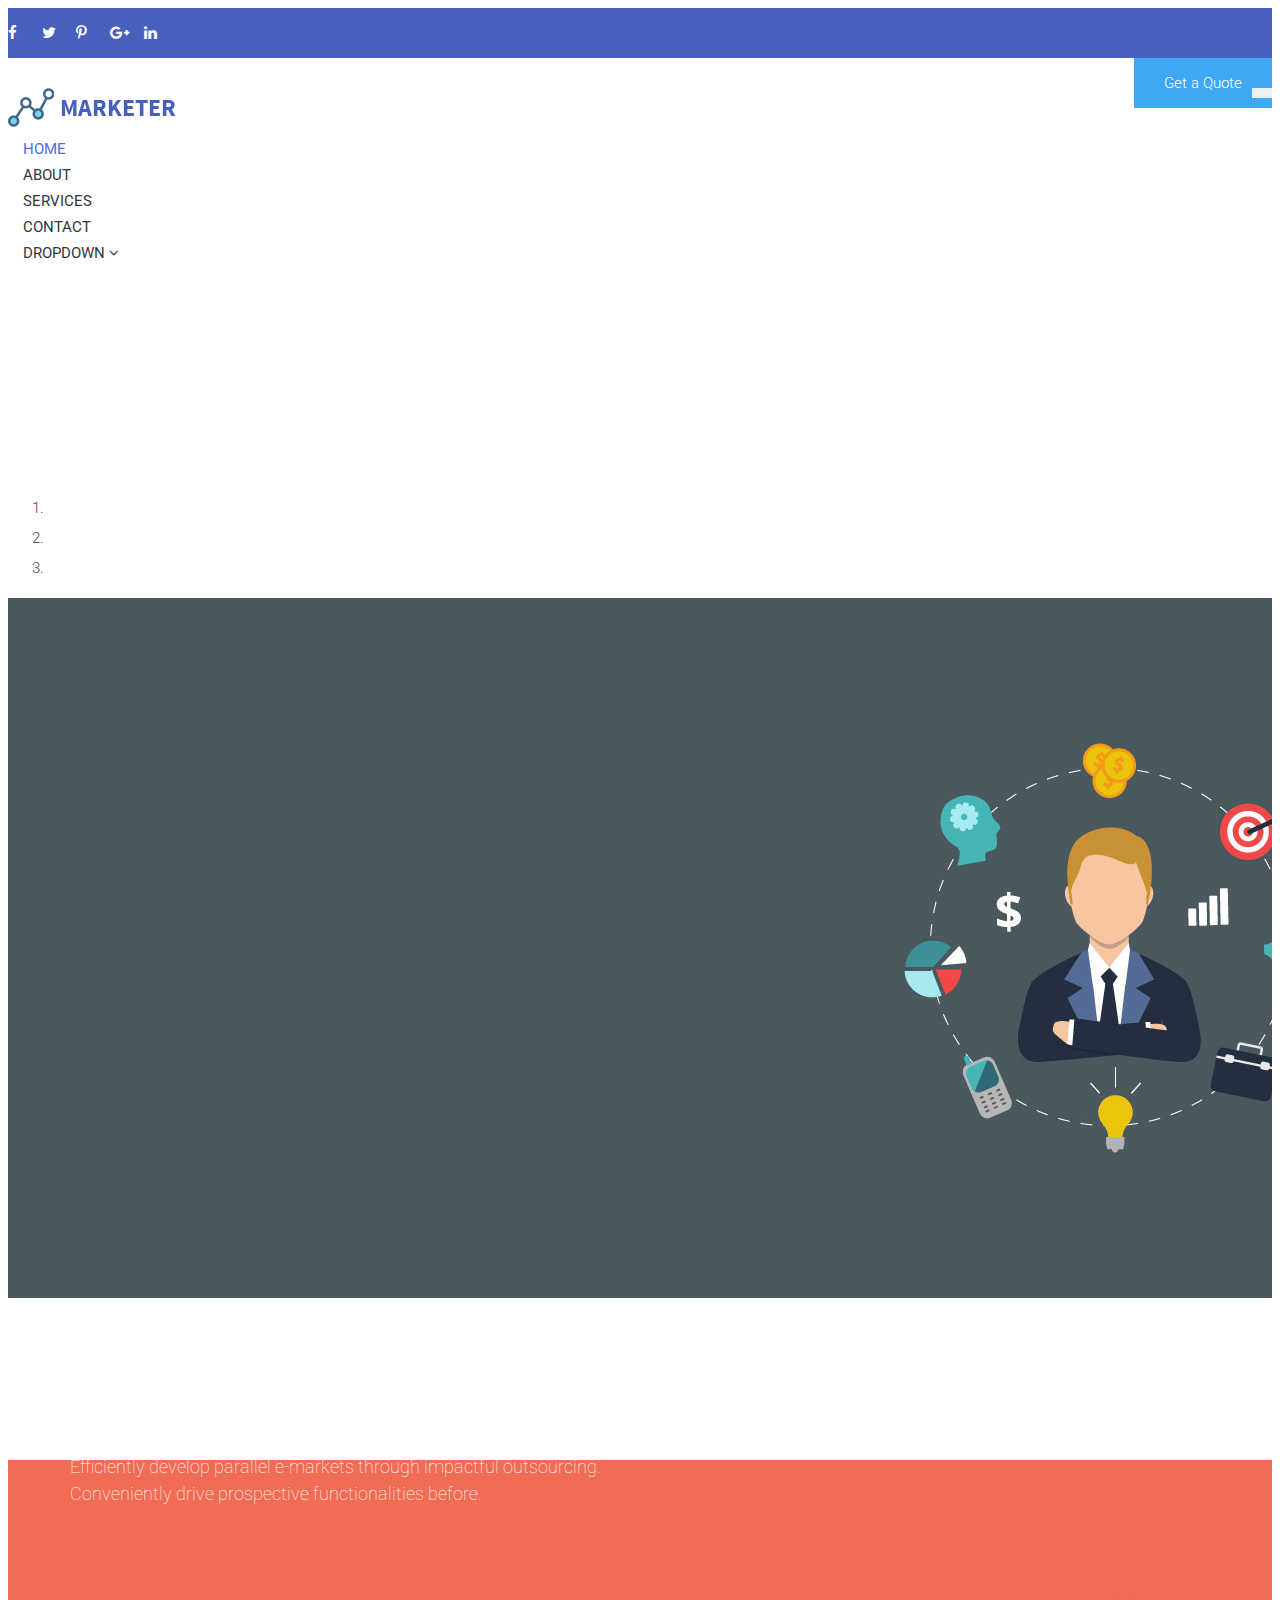
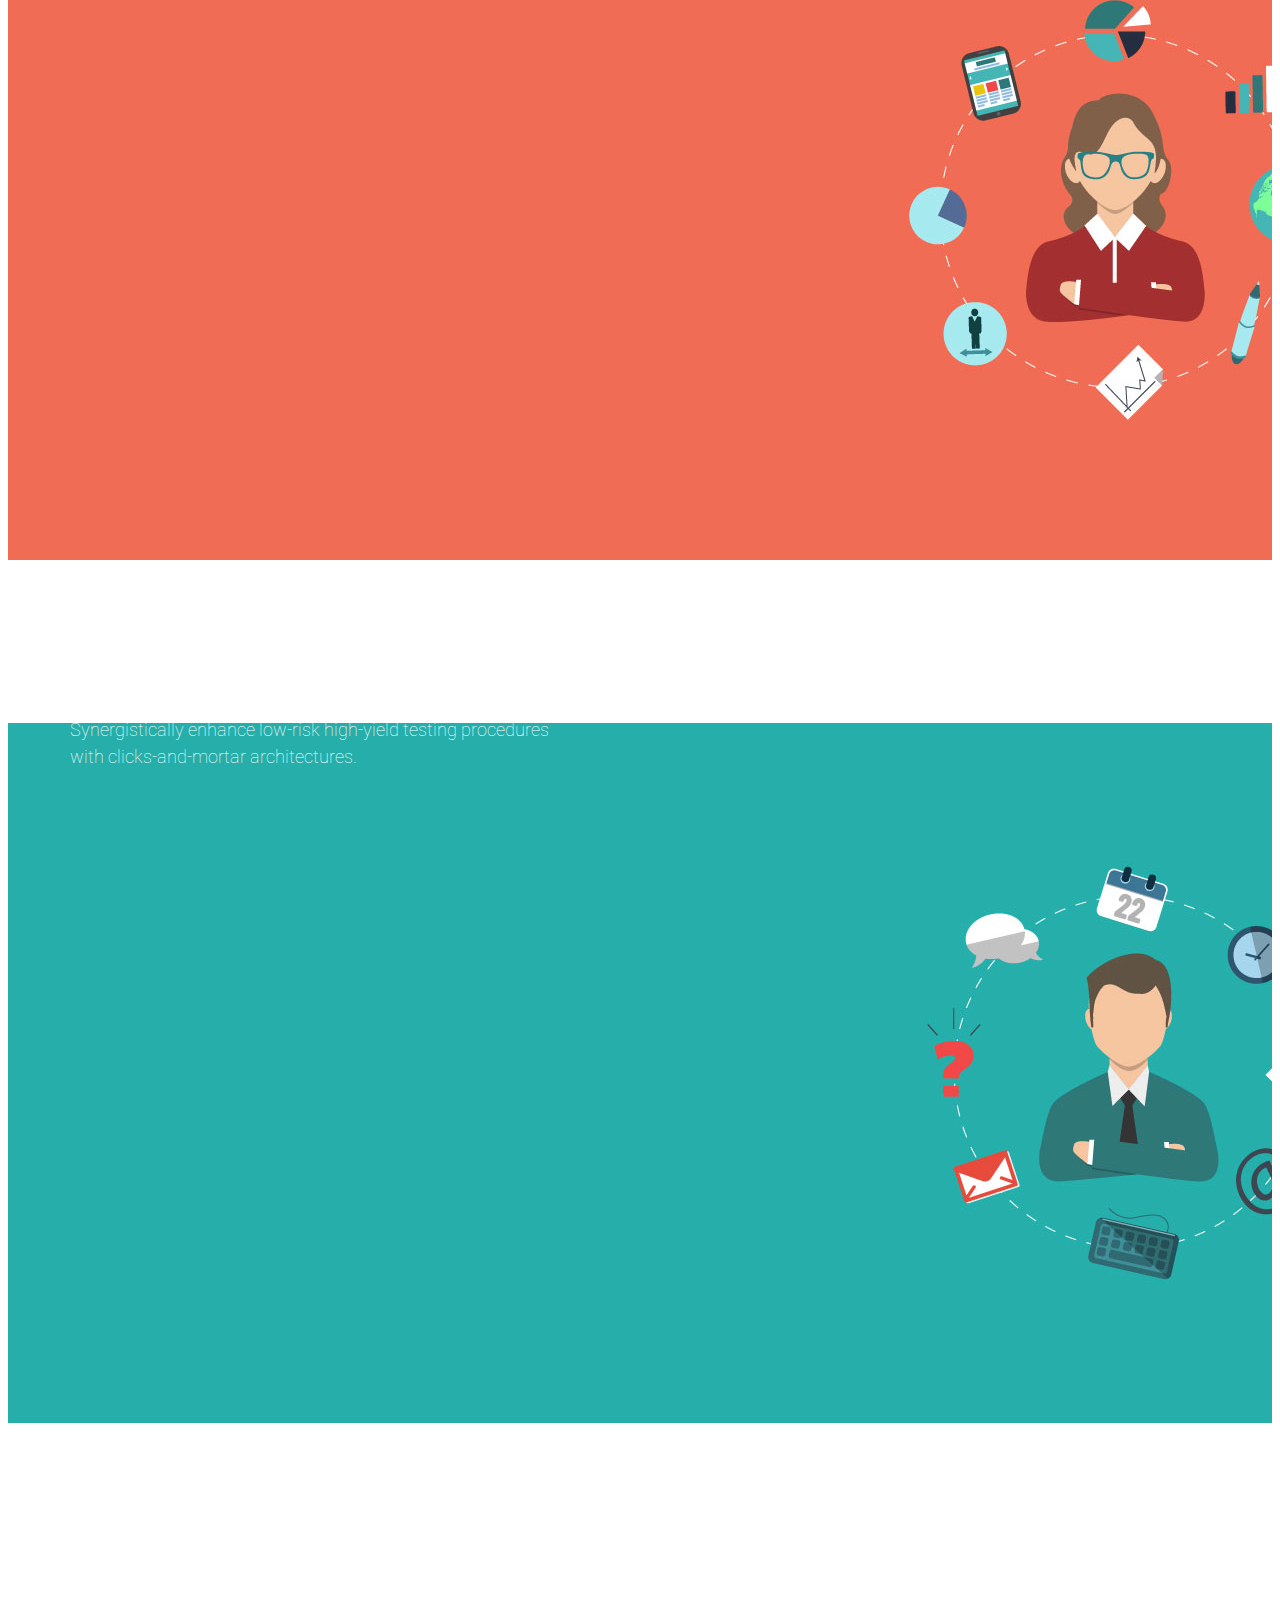
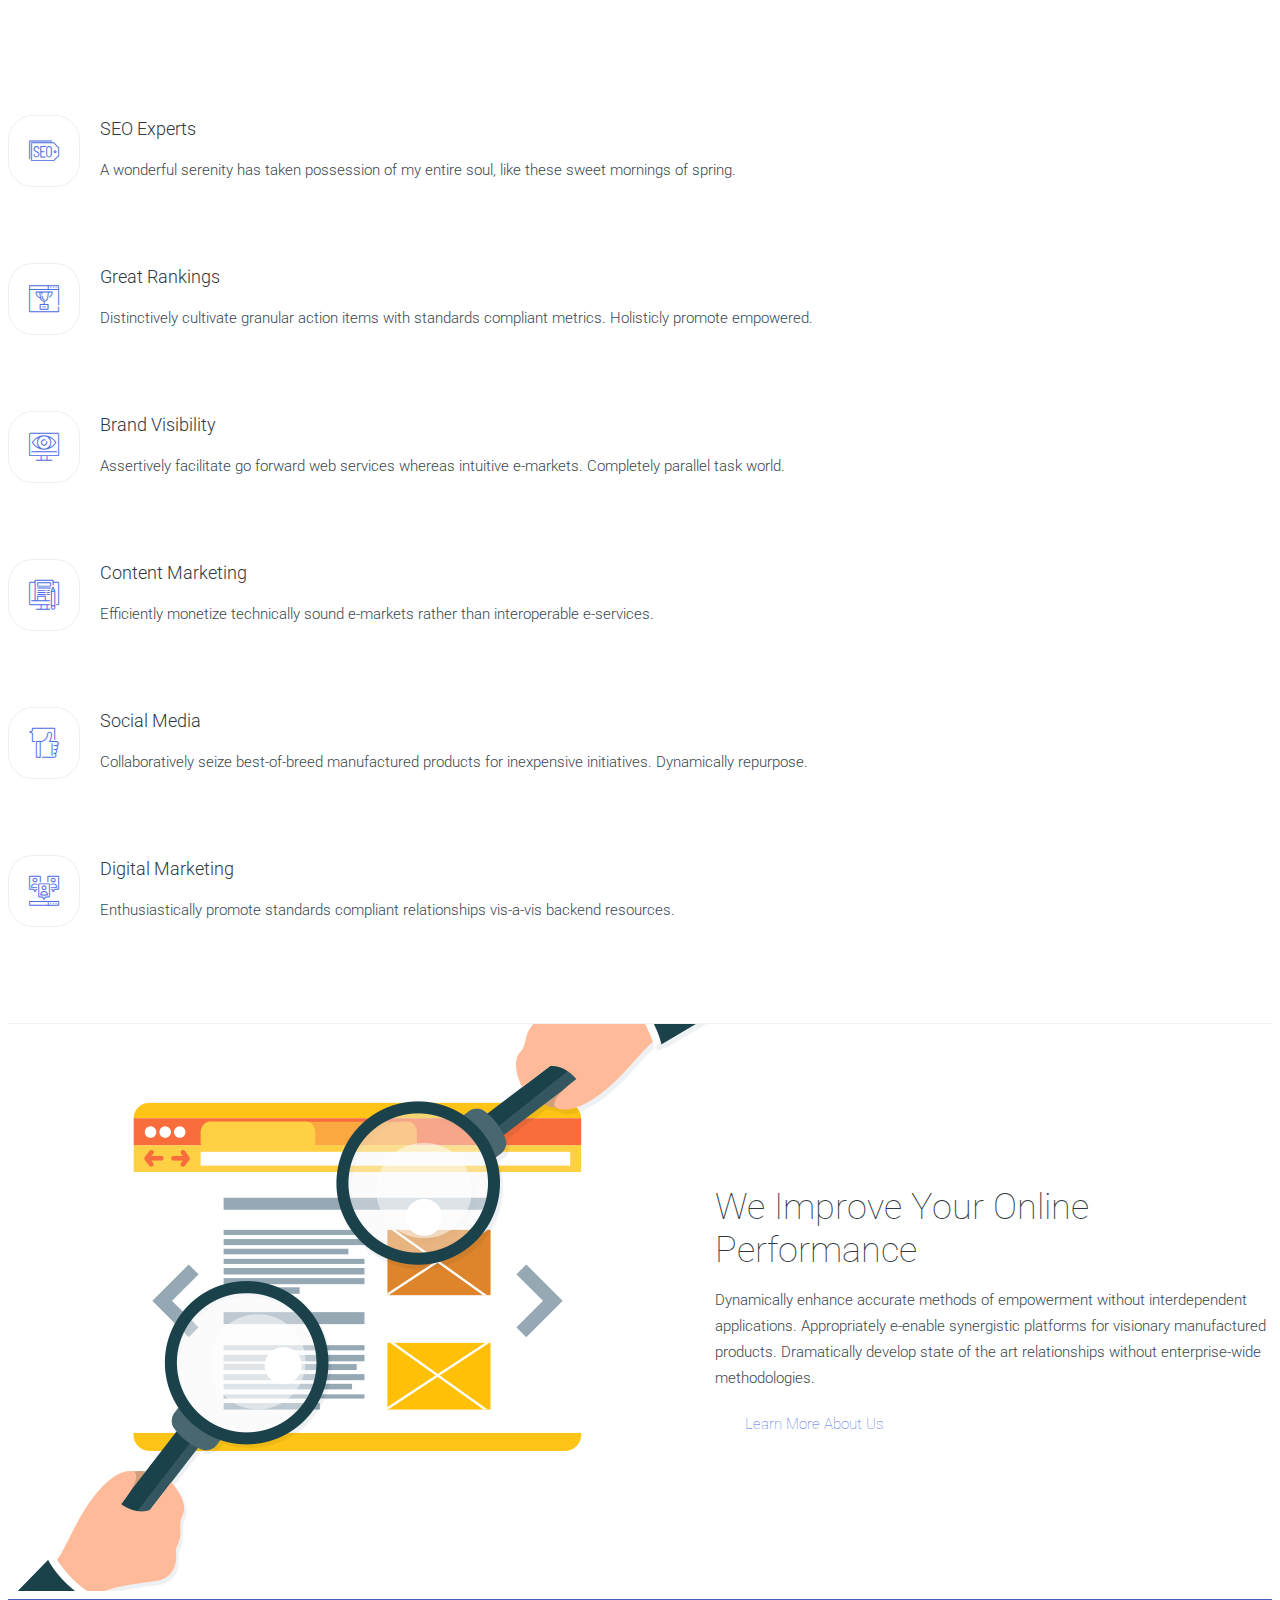
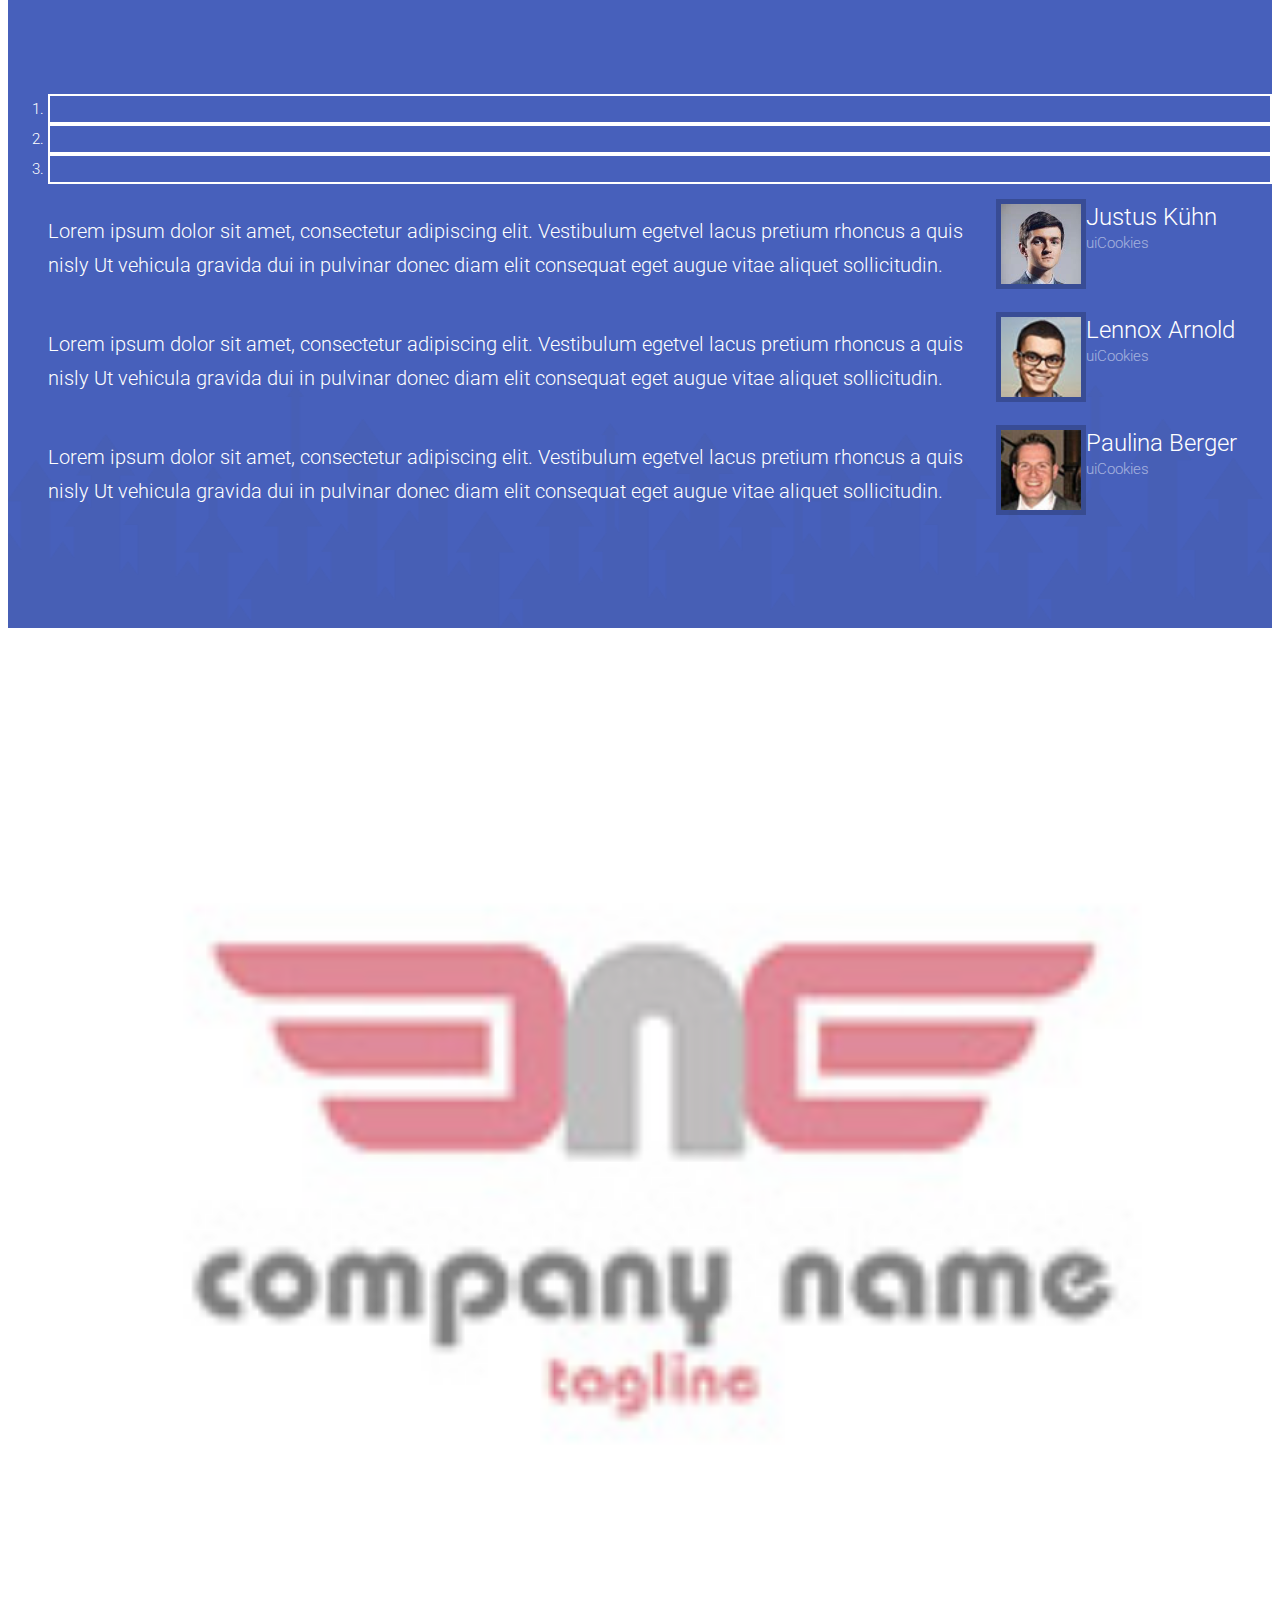
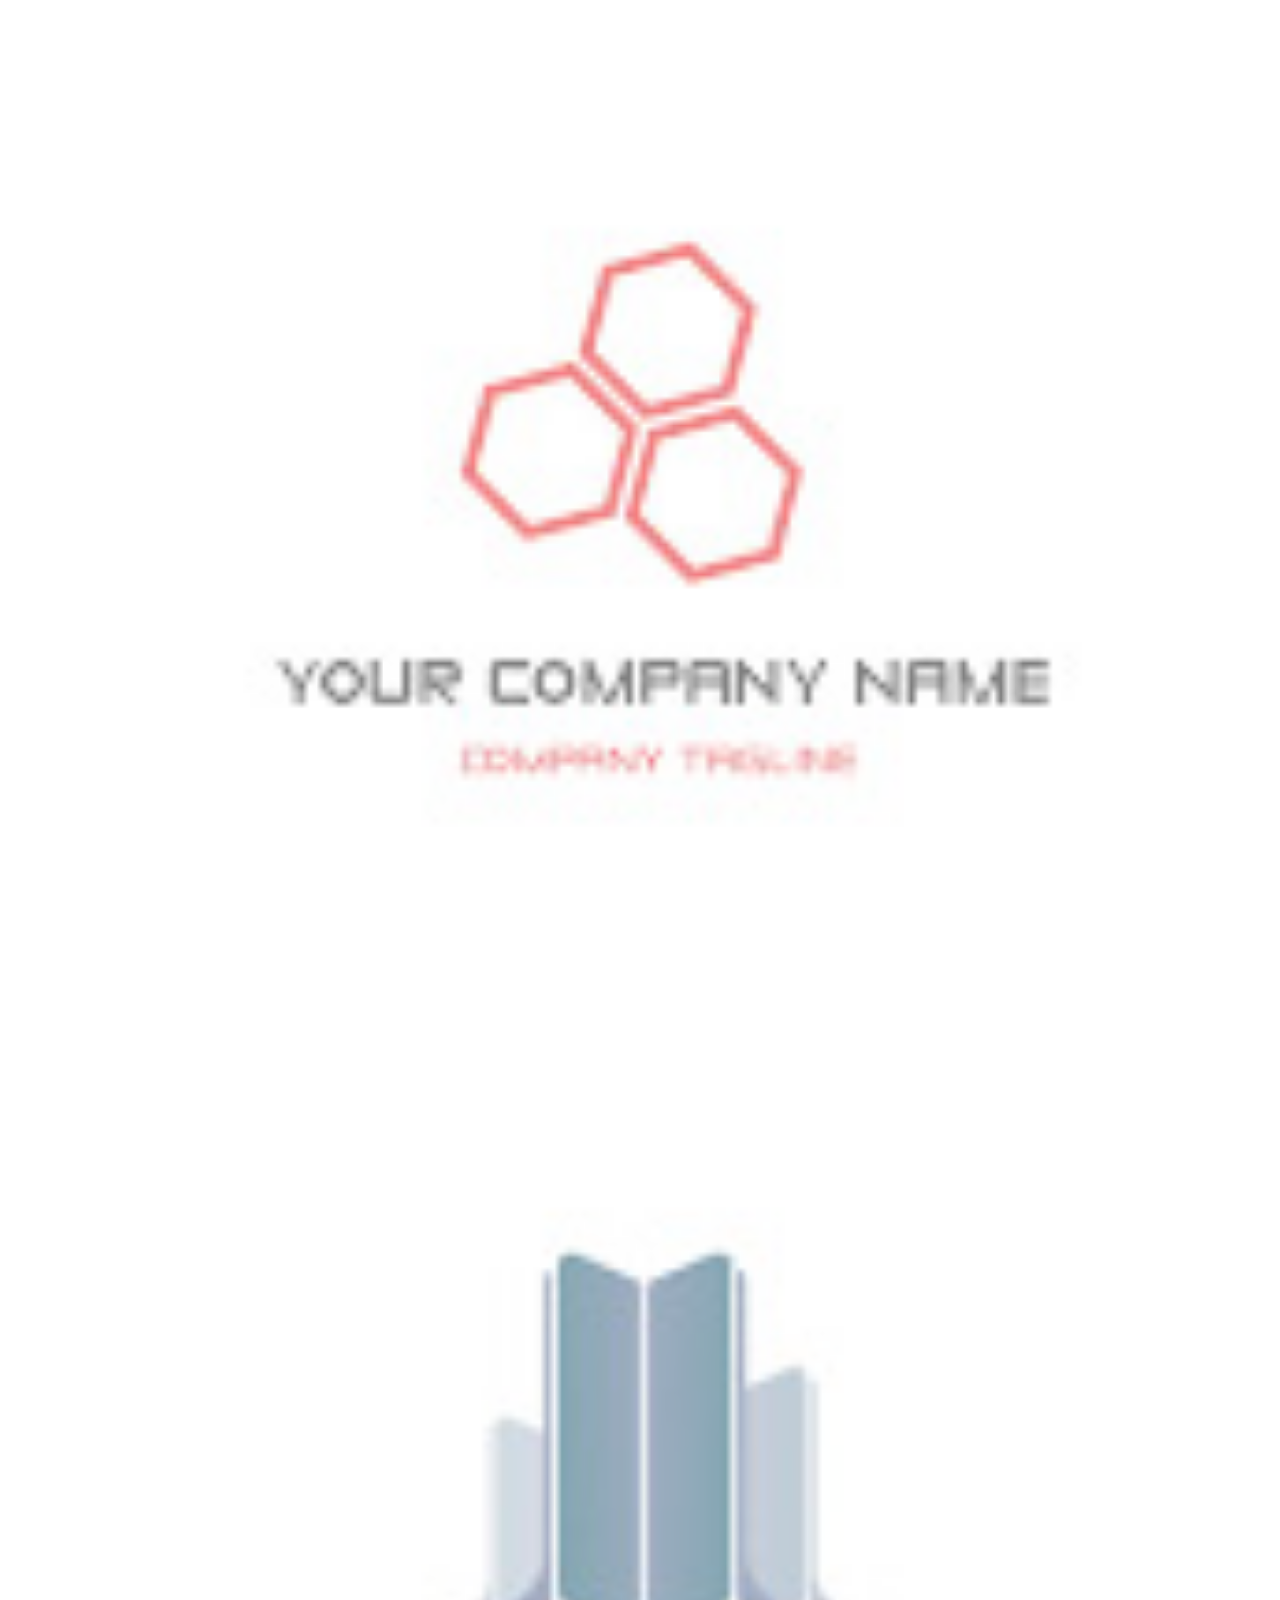
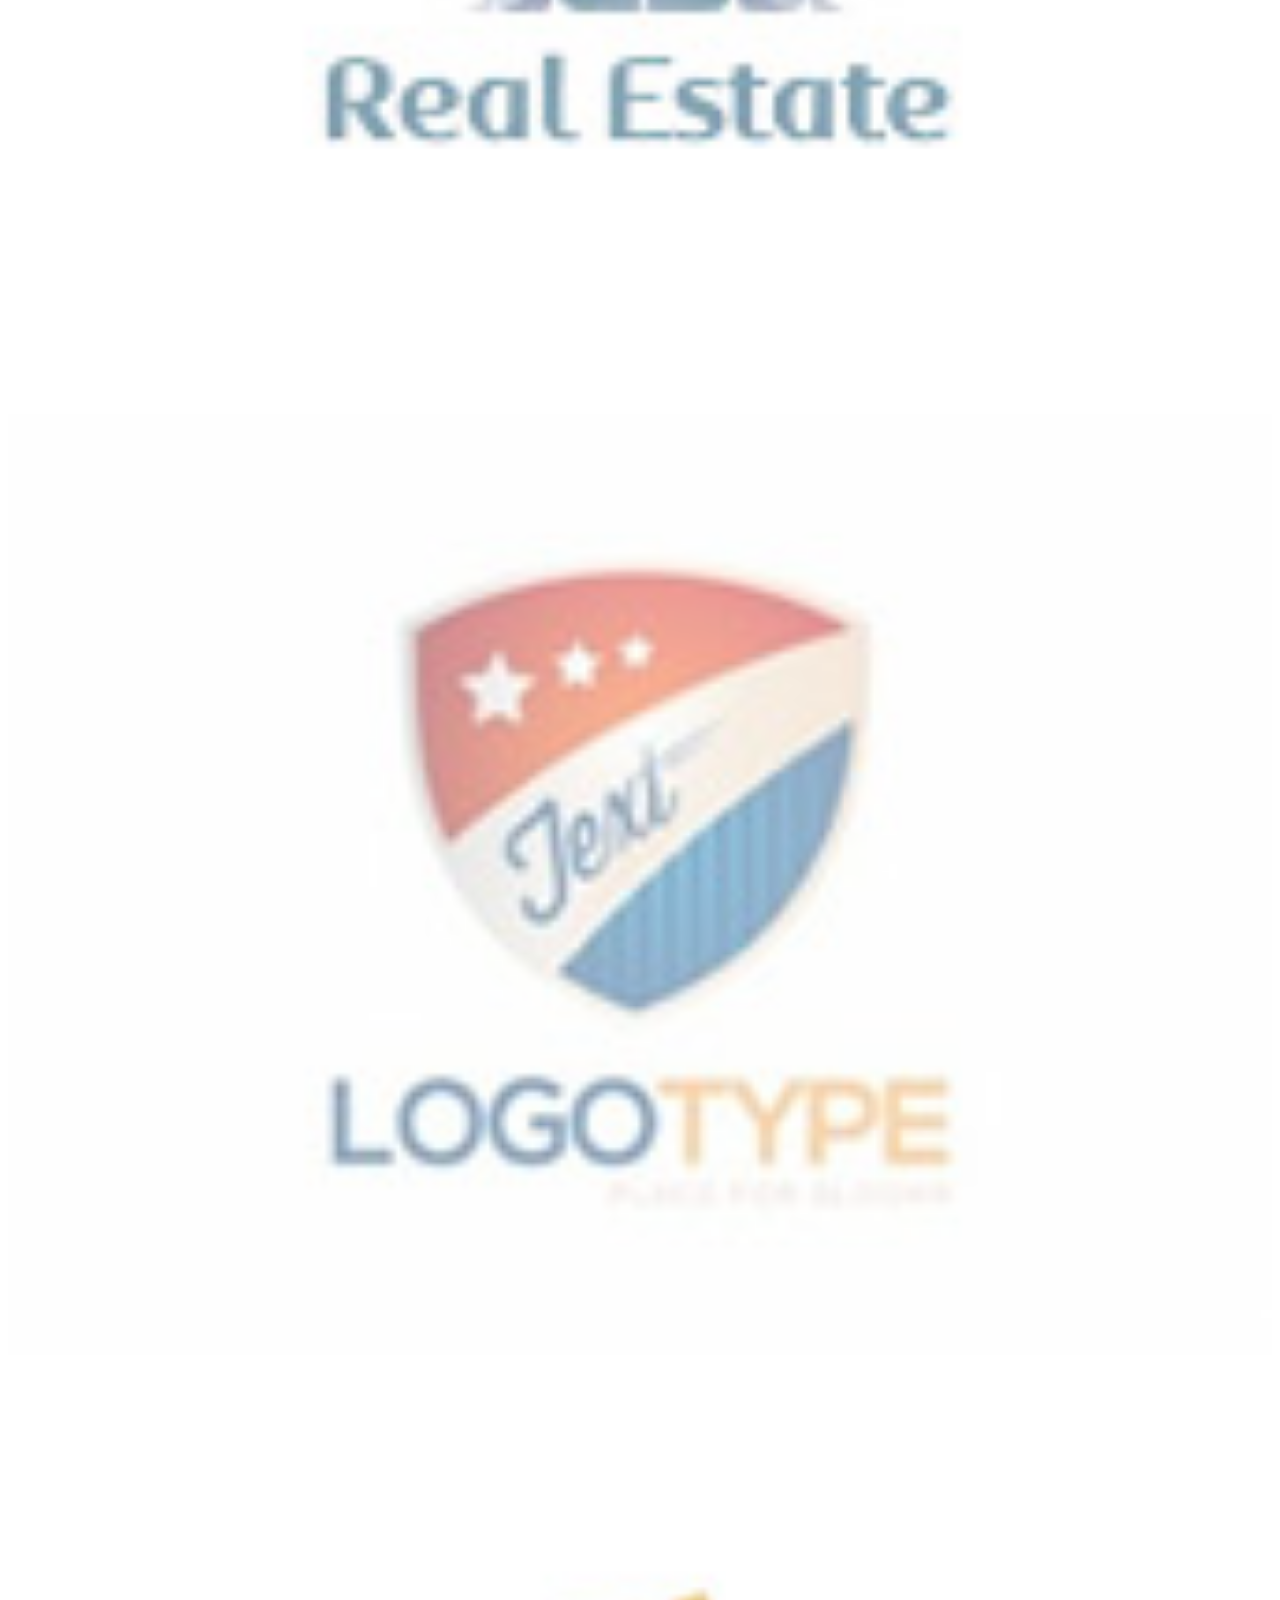
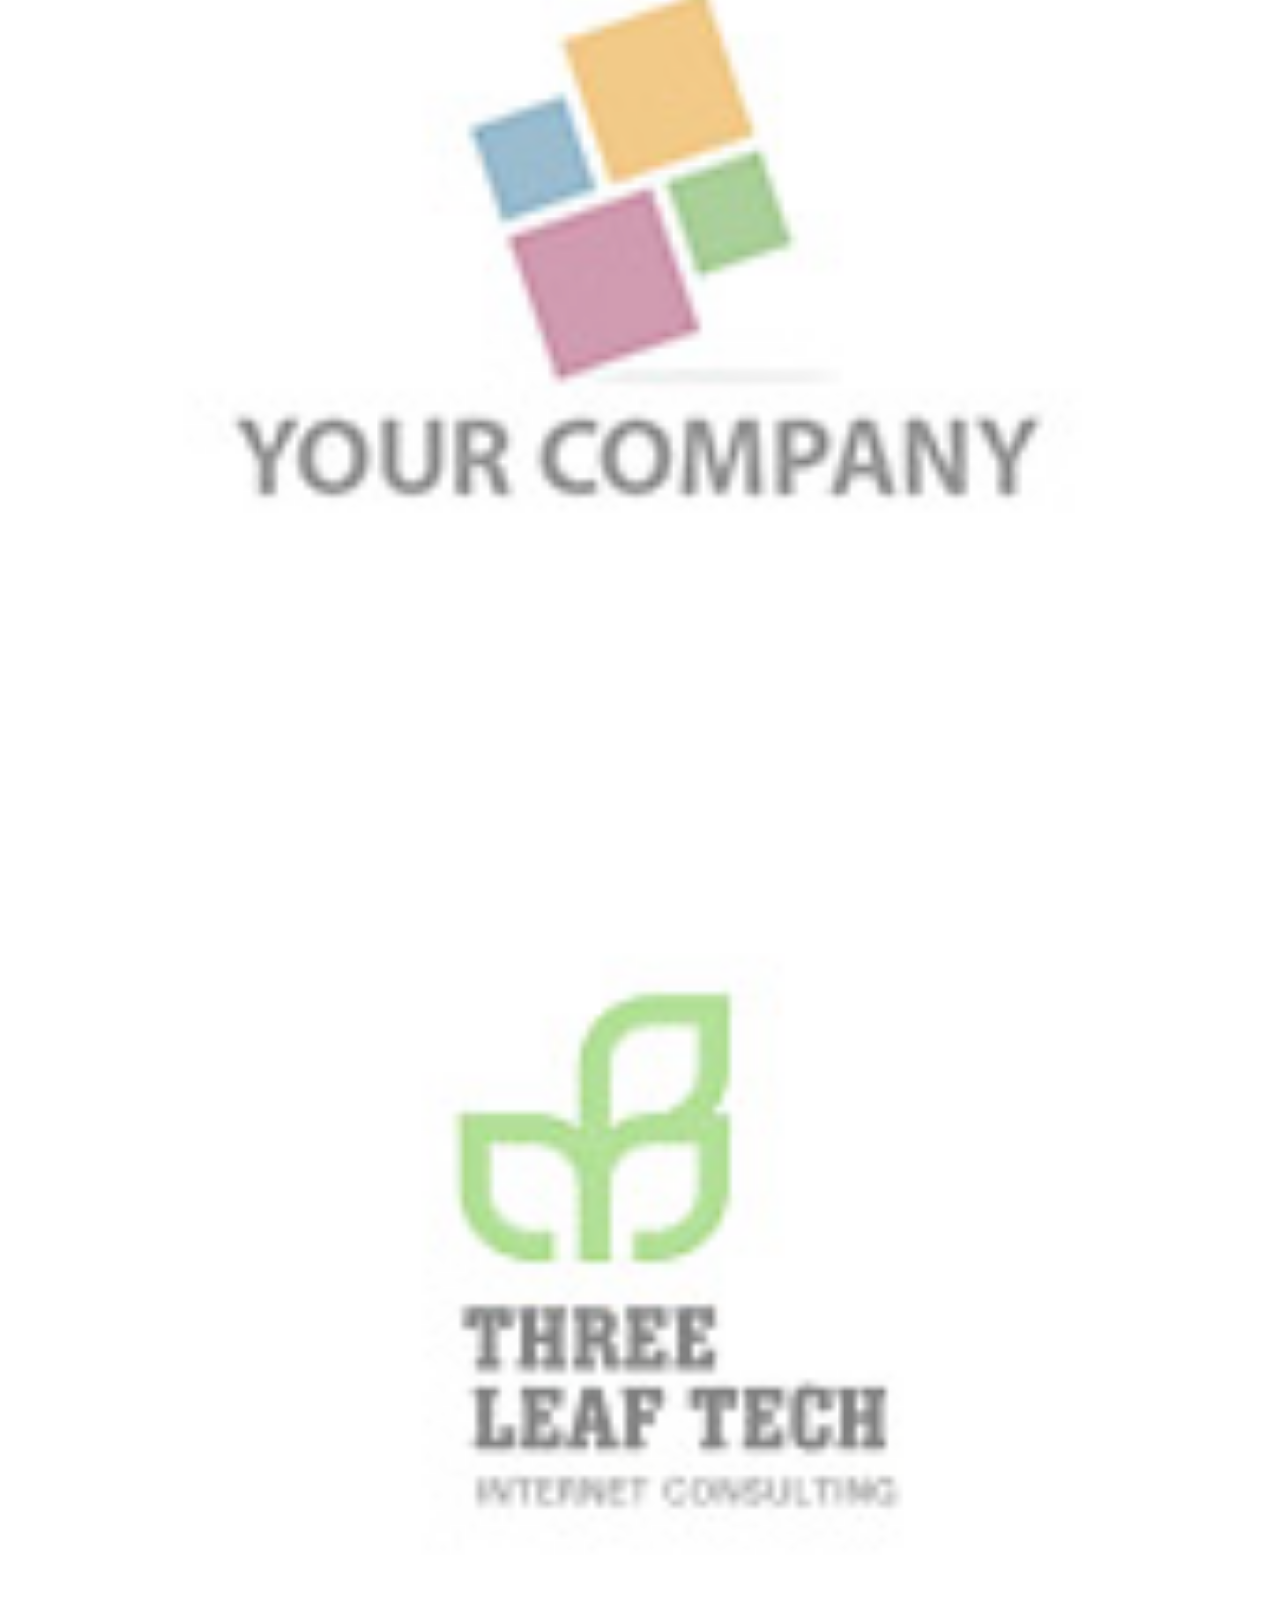
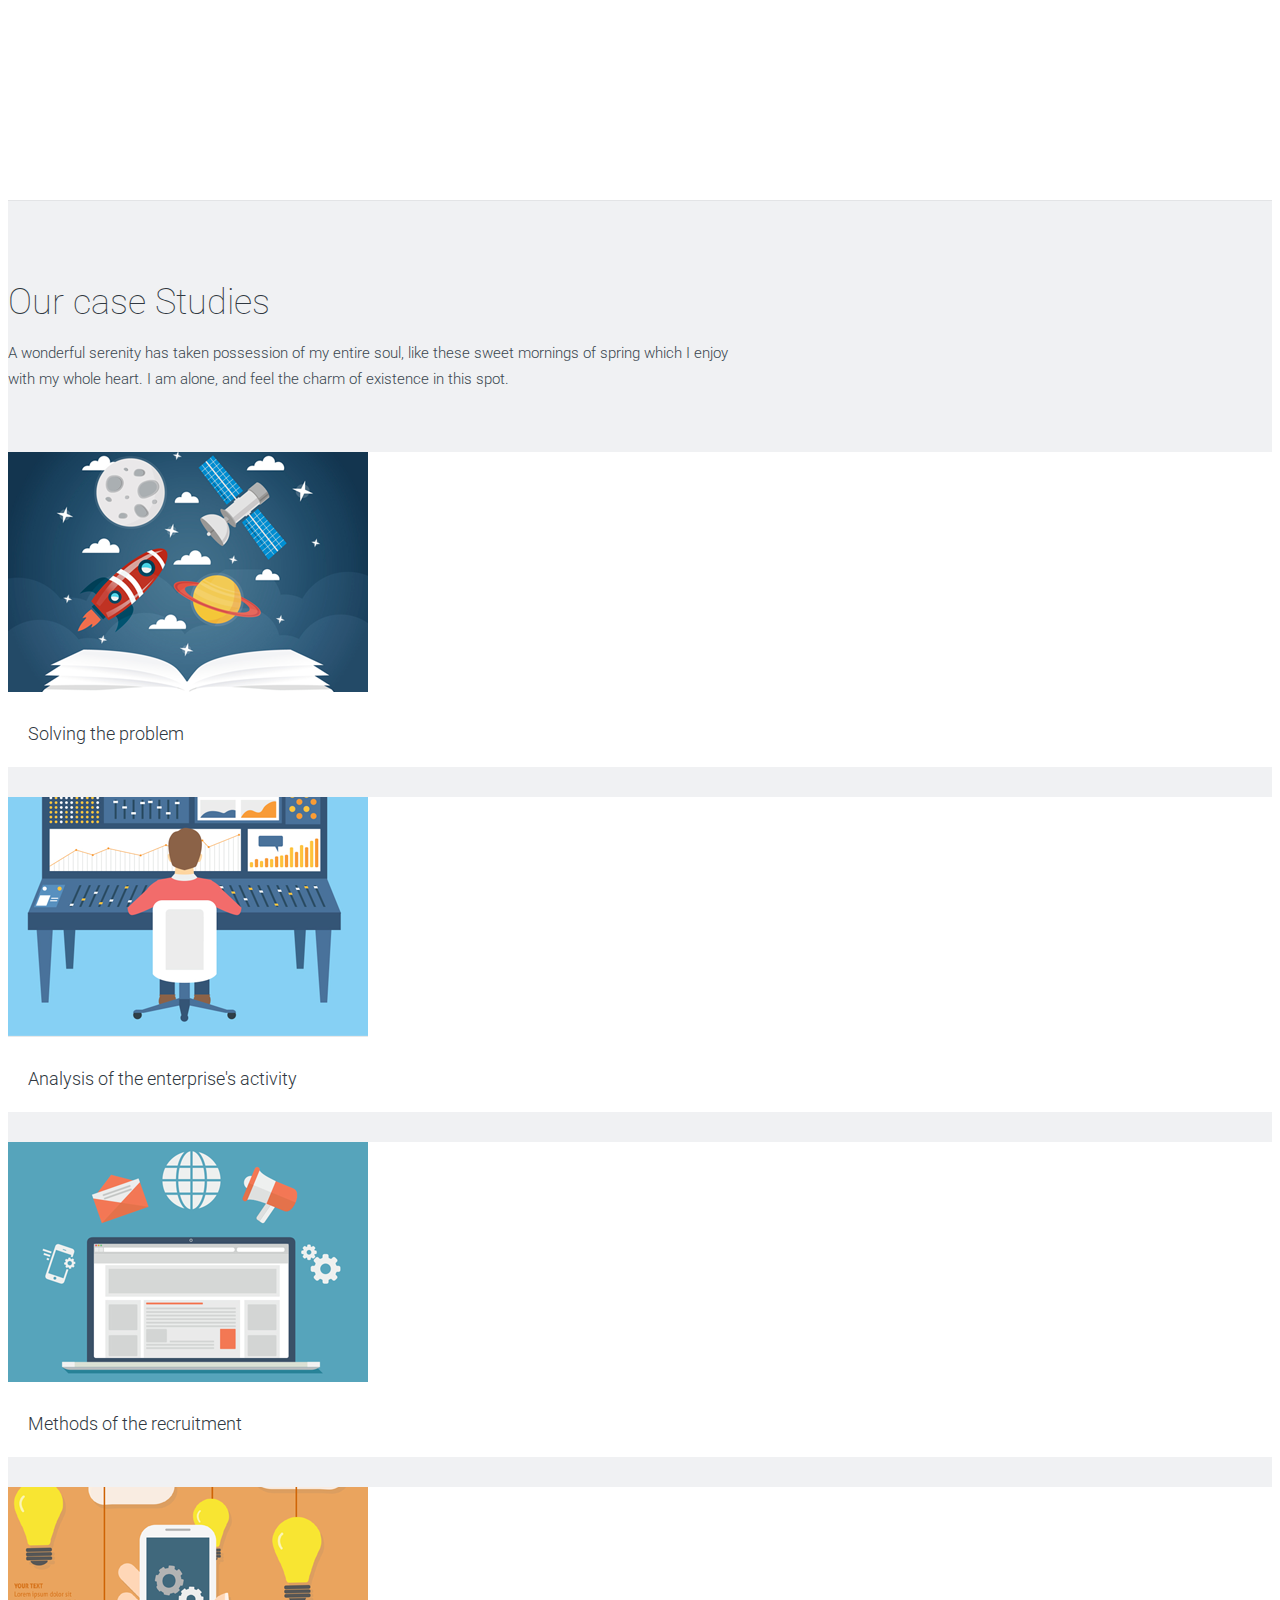
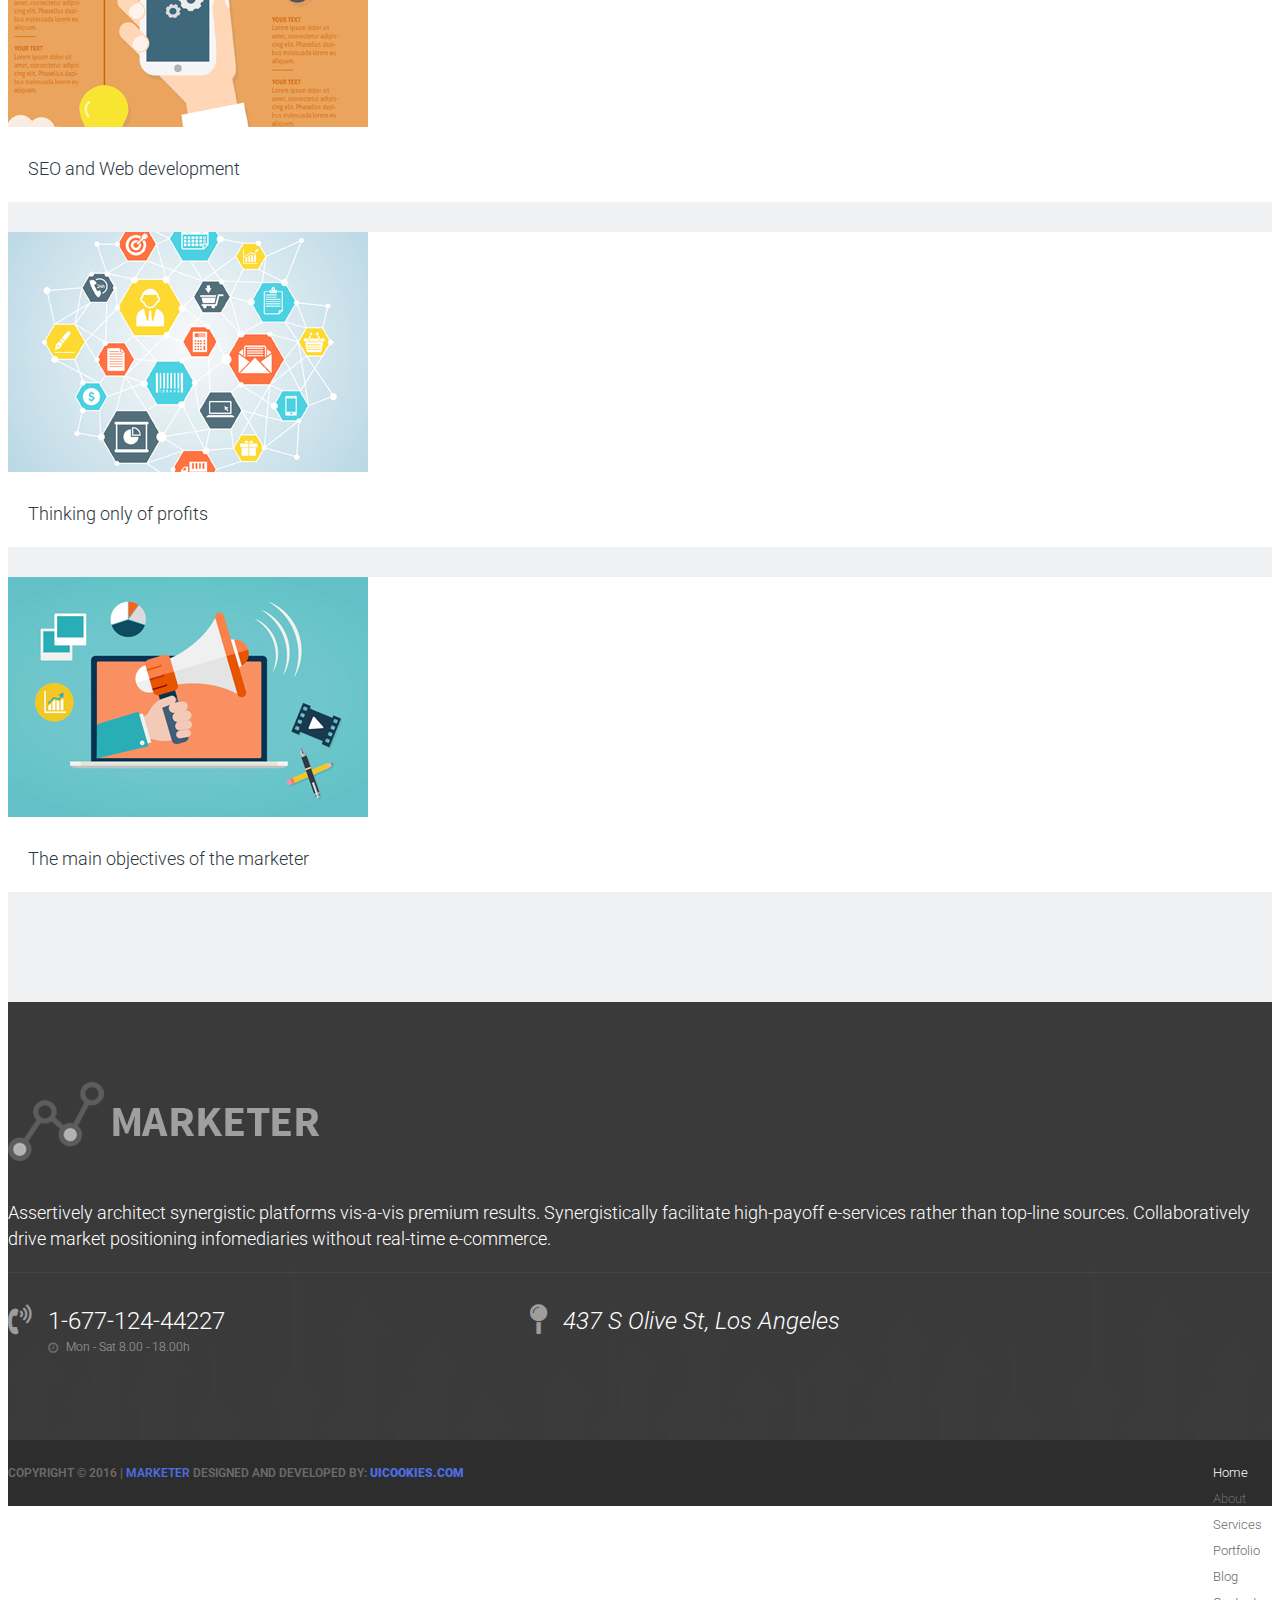
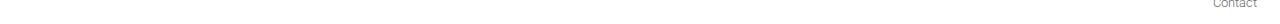
<file: index.html>
<!DOCTYPE html>
<html>
<head>
    <meta charset="utf-8">
    <meta http-equiv="X-UA-Compatible" content="IE=edge">
    <meta name="viewport" content="width=device-width, initial-scale=1">
    <!-- The above 3 meta tags *must* come first in the head; any other head content must come *after* these tags -->
    <title>Marketer - Responsive HTML5 Template</title>
    <!-- web-fonts -->
    <link href='https://fonts.googleapis.com/css?family=Roboto:100,300,400,700,500' rel='stylesheet' type='text/css'>
    <link href='http://fonts.googleapis.com/css?family=Montserrat:400,700' rel='stylesheet' type='text/css'>
    <!-- off-canvas -->
    <link href="css/mobile-menu.css" rel="stylesheet">
    <!-- font-awesome -->
    <link href="https://maxcdn.bootstrapcdn.com/font-awesome/4.6.3/css/font-awesome.min.css" rel="stylesheet">    
    <!-- Flat Icon -->
    <link href="fonts/flaticon/flaticon.css" rel="stylesheet">
    <!-- Bootstrap -->
    <link rel="stylesheet" href="https://maxcdn.bootstrapcdn.com/bootstrap/3.3.6/css/bootstrap.min.css"
          integrity="sha384-1q8mTJOASx8j1Au+a5WDVnPi2lkFfwwEAa8hDDdjZlpLegxhjVME1fgjWPGmkzs7" crossorigin="anonymous">
    <!-- Style CSS -->
    <link href="css/style.css" rel="stylesheet">

    <!-- HTML5 shim and Respond.js for IE8 support of HTML5 elements and media queries -->
    <!-- WARNING: Respond.js doesn't work if you view the page via file:// -->
    <!--[if lt IE 9]>
    <script src="https://oss.maxcdn.com/html5shiv/3.7.2/html5shiv.min.js"></script>
    <script src="https://oss.maxcdn.com/respond/1.4.2/respond.min.js"></script>
    <![endif]-->
</head>
<body>
<div id="main-wrapper">
<!-- Page Preloader -->
<div id="preloader">
    <div id="status">
        <div class="status-mes"></div>
    </div>
</div>

<div class="uc-mobile-menu-pusher">

<div class="content-wrapper">
<!-- Header Top -->
<div class="header-top visible-md visible-lg">
    <div class="container">
        <div class="row">
            <div class="col-sm-12 col-md-4">
                <ul class="social-icon">
                <li><a href="" class="fa fa-facebook" aria-hidden="true"> </a></li>
                <li><a href="" class="fa fa-twitter" aria-hidden="true"> </a></li>
                <li><a href="" class="fa fa-pinterest-p" aria-hidden="true"> </a></li>
                <li><a href="" class="fa fa-google-plus" aria-hidden="true"> </a></li>
                <li><a href="" class="fa fa-linkedin" aria-hidden="true"> </a></li>
                    
                </ul>
            </div>

            <div class="col-sm-12 col-md-8">
                <ul class="top-contact pull-right">
                    <li class="phone"><i class="fa fa-phone-square" aria-hidden="true"></i> +42-123-4567</li>
                    <li class="email"><i class="fa fa-envelope" aria-hidden="true"></i>
                    contact@domain.com
                    </li>
                    <li class="get-a-quote"><a href="#" title="">Get a Quote</a></li>
                </ul>
            </div>
        </div>
    </div>
</div> 
<!-- .navbar-top -->
<nav class="navbar m-menu navbar-default">
    <div class="container">
        <!-- Brand and toggle get grouped for better mobile display -->
        <div class="navbar-header">
            <button type="button" class="navbar-toggle collapsed" data-toggle="collapse"
                    data-target="#navbar-collapse-1">
                <span class="sr-only">Toggle navigation</span>
                <span class="icon-bar"></span>
                <span class="icon-bar"></span>
                <span class="icon-bar"></span>
            </button>
            <a class="navbar-brand" href="index.html"><img src="img/logo.png" alt=""></a>
        </div>


        <!-- Collect the nav links, forms, and other content for toggling -->
        <div class="collapse navbar-collapse" id="#navbar-collapse-1">
            <ul class="nav navbar-nav navbar-right main-nav">
                <li class="active"><a href="index.html">Home</a></li>
                <li><a href="about.html">About</a></li>
                <li><a href="services.html">Services</a></li>
                <li><a href="contact.html">Contact</a></li>
                 <li class="dropdown dropdown-toggle"><a href="#" data-toggle="dropdown">Dropdown <span><i class="fa fa-angle-down"></i></span></a>
                    <ul class="dropdown-menu">
                            <li><a href="#">Awesome Features</a></li>
                            <li><a href="#">Clean Interface</a></li>
                            <li><a href="#">Available Possibilities</a></li>
                            <li><a href="#">Responsive Design</a></li>
                            <li><a href="#">Pixel Perfect Graphics</a></li>
                    </ul>
                </li>
            </ul>

        </div>
        <!-- .navbar-collapse -->
    </div>
    <!-- .container -->
</nav>
<!-- .nav -->

<div id="my-carousel" class="carousel slide hero-slide hidden-xs" data-ride="carousel">
    <!-- Indicators -->
    <ol class="carousel-indicators">
        <li data-target="#my-carousel" data-slide-to="0" class="active"></li>
        <li data-target="#my-carousel" data-slide-to="1"></li>
        <li data-target="#my-carousel" data-slide-to="2"></li>
    </ol>

    <!-- Wrapper for slides -->
    <div class="carousel-inner" role="listbox">
        <div class="item active">
            <img src="img/hero-slide-1.jpg" alt="Hero Slide">

            <div class="carousel-caption">
                <h1>Strategic Management</h1>

                <p>Efficiently develop parallel e-markets through impactful outsourcing.<br>Conveniently drive prospective functionalities before.</p>
            </div>
        </div>
        <div class="item">
            <img src="img/hero-slide-2.jpg" alt="...">

            <div class="carousel-caption">
                <h1>Market Analyst</h1>

                <p>Synergistically enhance low-risk high-yield testing procedures<br>with clicks-and-mortar architectures.
                </p>
            </div>
        </div>
        <div class="item">
            <img src="img/hero-slide-3.jpg" alt="...">

            <div class="carousel-caption">
                <h1>Customer Care</h1>

                <p>Monotonectally envisioneer 24/7 bandwidth with reliable imperatives. <br>Continually unleash unique
                    niches after go forward.</p>
            </div>
        </div>
    </div>

    <!-- Controls -->
    <a class="left carousel-control" href="#my-carousel" role="button" data-slide="prev">
        <i class="fa fa-angle-left" aria-hidden="true"></i>
        <span class="sr-only">Previous</span>
    </a>
    <a class="right carousel-control" href="#my-carousel" role="button" data-slide="next">
        <i class="fa fa-angle-right" aria-hidden="true"></i>
        <span class="sr-only">Next</span>
    </a>
</div>
<!-- #my-carousel-->



<section class="section-content-left-icon">
    <div class="container">
        <div class="row">
            <div class="col-md-4">
                <div class="left-icon-wraper">
                    <div class="icon">
                        <i class="flaticon-tags"></i>
                    </div>
                    
                    <div class="content">
                    <h2>SEO Experts</h2>
                    <p>A wonderful serenity has taken possession of my entire soul, like these sweet mornings of spring.</p>
                    </div>
                </div>
            </div>
            <div class="col-md-4">
                <div class="left-icon-wraper">
                <div class="icon"><i class="flaticon-ranking"></i></div>
                
                <div class="content">
                    <h2>Great Rankings</h2>
                    <p>Distinctively cultivate granular action items with standards compliant metrics. Holisticly promote empowered.</p>
                </div>
                    
                </div>
            </div>
            <div class="col-md-4">
                <div class="left-icon-wraper">
                <div class="icon"><i class="flaticon-monitoring"></i></div>

                <div class="content">
                     <h2>Brand Visibility</h2>
                    <p>Assertively facilitate go forward web services whereas intuitive e-markets. Completely parallel task world.</p>
                </div>
                   
                </div>
            </div>
        </div>
        <div class="row">
            <div class="col-md-4">
                <div class="left-icon-wraper">
                <div class="icon"><i class="flaticon-blogging"></i></div>

                 <div class="content">
                     <h2>Content Marketing</h2>
                    <p>Efficiently monetize technically sound e-markets rather than interoperable e-services.</p>
                 </div>
                    
                </div>
            </div>
            <div class="col-md-4">
                <div class="left-icon-wraper">
                <div class="icon"><i class="flaticon-social-media"></i></div>

                 <div class="content">
                     <h2>Social Media</h2>
                    <p>Collaboratively seize best-of-breed manufactured products for inexpensive initiatives. Dynamically repurpose.</p>
                 </div>
                    
                </div>
            </div>
            <div class="col-md-4">
                <div class="left-icon-wraper">
                <div class="icon"><i class="flaticon-viral-marketing"></i></div>

                <div class="content">
                    <h2>Digital Marketing</h2>
                    <p>Enthusiastically promote standards compliant relationships vis-a-vis backend resources.</p>
                </div>
                   
                </div>
            </div>
        </div>
    </div>
    <!-- .container -->
</section>
<!-- /.services-left-icon -->

<section class="featured-box">
    <div class="container">
        <div class="row">
        <div class="col-md-12">
            <div class="featured-content-wrapper">
            <div class="featured-img">
                <img class="img-responsive" src="img/img-featured-1.png" alt="">
            </div>
            <div class="featured-content">
                <h1>We Improve Your Online Performance</h1>
                <p>
                    Dynamically enhance accurate methods of empowerment without interdependent applications. Appropriately e-enable synergistic platforms for visionary manufactured products. Dramatically develop state of the art relationships without enterprise-wide methodologies.
                </p>
                <a href="" class="btn btn-default btn-lg">Learn More About Us</a>
            </div>
            </div>
            </div>
        </div>
    </div>
</section>
<!-- /.featured-box -->

<section class="testimonial">
    <div class="container">
        <div id="testimonialSlider" class="carousel slide" data-ride="carousel">
            <!-- Indicators -->
            <ol class="carousel-indicators">
                <li data-target="#testimonialSlider" data-slide-to="0" class="active"></li>
                <li data-target="#testimonialSlider" data-slide-to="1"></li>
                <li data-target="#testimonialSlider" data-slide-to="2"></li>
            </ol>

            <!-- Wrapper for slides -->
            <div class="carousel-inner" role="listbox">
                <div class="item active">
                    <blockquote>
                    
                        <p>Lorem ipsum dolor sit amet, consectetur adipiscing elit. Vestibulum egetvel lacus
                            pretium rhoncus a quis nisly Ut vehicula gravida dui in pulvinar donec diam elit
                            consequat eget augue vitae aliquet sollicitudin.
                        </p>

                        <ul class="user-details">
                            <li class="avatar"><img src="img/img-testimonial-1.jpg" class="img-responsive" alt=""/></li>
                            <li class="name">Justus Kühn</li>
                            <li class="company">uiCookies</li>
                        </ul>

                    </blockquote>
                </div>
                <div class="item">
                    <blockquote>
                        <p>Lorem ipsum dolor sit amet, consectetur adipiscing elit. Vestibulum egetvel lacus
                            pretium rhoncus a quis nisly Ut vehicula gravida dui in pulvinar donec diam elit
                            consequat eget augue vitae aliquet sollicitudin.
                        </p>
                         <ul class="user-details">
                            <li class="avatar"><img src="img/img-testimonial-2.jpg" class="img-responsive" alt=""/></li>
                            <li class="name">Lennox Arnold</li>
                            <li class="company">uiCookies</li>
                        </ul>

                    </blockquote>
                </div>
                <div class="item">
                    <blockquote>

                        <p>Lorem ipsum dolor sit amet, consectetur adipiscing elit. Vestibulum egetvel lacus
                            pretium rhoncus a quis nisly Ut vehicula gravida dui in pulvinar donec diam elit
                            consequat eget augue vitae aliquet sollicitudin.
                        </p>
                         <ul class="user-details">
                            <li class="avatar"><img src="img/img-testimonial-3.jpg" class="img-responsive" alt=""/></li>
                            <li class="name">Paulina Berger</li>
                            <li class="company">uiCookies</li>
                        </ul>

                    </blockquote>
                </div>
            </div>
        </div>
        <!-- #testimonialSlider -->
    </div>
</section>
<!-- /.testimonial -->

<section class="client-logo ptb-100">
    <div class="container">
        <div class="row">
            <div class="col-md-2 col-sm-4 col-xs-6 section-margin">
                <a href="#"><img src="img/logo-client-1.jpg" alt="Image"></a>
            </div>
            <div class="col-md-2 col-sm-4 col-xs-6 section-margin">
                <a href="#"><img src="img/logo-client-2.jpg" alt="Image"></a>
            </div>
            <div class="col-md-2 col-sm-4 col-xs-6 section-margin">
                <a href="#"><img src="img/logo-client-3.jpg" alt="Image"></a>
            </div>
            <div class="col-md-2 col-sm-4 col-xs-6 section-margin">
                <a href="#"><img src="img/logo-client-4.jpg" alt="Image"></a>
            </div>
            <div class="col-md-2 col-sm-4 col-xs-6 section-margin">
                <a href="#"><img src="img/logo-client-5.jpg" alt="Image"></a>
            </div>
            <div class="col-md-2 col-sm-4 col-xs-6 section-margin">
                <a href="#"><img src="img/logo-client-6.jpg" alt="Image"></a>
            </div>
        </div>
    </div>
    <!--end of .container -->
</section>
<!-- /.client-logo -->

<section class="case-studies">
    <div class="container">
        <div class="section-title text-center">
            <h1>Our case Studies</h1>
            <p>A wonderful serenity has taken possession of my entire soul, like these sweet mornings of spring which I enjoy<br>with my whole heart. I am alone, and feel the charm of existence in this spot.</p>
        </div>
        <div class="row">
            <div class="col-sm-4">
                <div class="case-studies-content">
                    <img class="img-responsive" src="img/img-case-sudies-1.png" alt="case sudies.png">
                    <h2>Solving the problem</h2>
                </div>
            </div>
            <div class="col-sm-4">
                <div class="case-studies-content">
                    <img class="img-responsive" src="img/img-case-sudies-2.png" alt="case sudies.png">
                    <h2>Analysis of the enterprise's activity</h2>
                </div>
            </div>
            <div class="col-sm-4">
                <div class="case-studies-content">
                    <img class="img-responsive" src="img/img-case-sudies-3.png" alt="case sudies.png">
                    <h2>Methods of the recruitment</h2>
                </div>
            </div>
        </div><!-- /.row -->

        <div class="row">
            <div class="col-sm-4">
                <div class="case-studies-content">
                    <img class="img-responsive" src="img/img-case-sudies-4.png" alt="case sudies.png">
                    <h2>SEO and Web development</h2>
                </div>
            </div>
            <div class="col-sm-4">
                <div class="case-studies-content">
                    <img class="img-responsive" src="img/img-case-sudies-5.png" alt="case sudies.png">
                    <h2>Thinking only of profits</h2>
                </div>
            </div>
            <div class="col-sm-4">
                <div class="case-studies-content">
                    <img class="img-responsive" src="img/img-case-sudies-6.png" alt="case sudies.png">
                    <h2>The main objectives of the marketer</h2>
                </div>
            </div>
        </div><!-- /.row -->
    </div><!-- /.container -->
</section>
<!-- /.client-logo -->


<footer class="footer">

    <!-- Footer Widget Section -->
    <div class="footer-widget-section">
        <div class="container">
            <div class="row">
                <div class="col-md-4">
                    <div class="footer-logo">
                        <a href="#"><img class="img-responsive" src="img/logo-footer.png" alt=""></a>
                    </div>
                </div><!-- /.col-sm-4 -->

                <div class="col-md-8">
                    <div class="footer-text">
                      <p>Assertively architect synergistic platforms vis-a-vis premium results. Synergistically facilitate high-payoff e-services rather than top-line sources. Collaboratively drive market positioning infomediaries without real-time e-commerce.</p>

                      <ul>
                          <li class="phone"><i class="fa fa-volume-control-phone" aria-hidden="true"></i> 1-677-124-44227 
                          <small><i class="fa fa-clock-o" aria-hidden="true"></i> Mon - Sat 8.00 - 18.00h</small></li>
                          <li class="address">
                          <address>
                            <i class="fa fa-map-pin" aria-hidden="true"></i>
                            437 S Olive St, Los Angeles
                          </address>
                          </li>
                      </ul>

                    </div>
                </div><!-- /.col-sm-4 -->
            </div>
        </div>
    </div><!-- /.Footer Widget Section -->

    <div class="copyright-section">
        <div class="container clearfix">
             <span class="copytext">Copyright &copy; 2016 | <a href="https://uicookies.com/downloads/marketer-bootstrap-html5-advertising-agency-website-template/">Marketer</a> Designed And Developed By: <strong style="color:#4d6de3">uiCookies.com</strong></span>

            <ul class="list-inline pull-right">
                <li class="active"><a href="#">Home</a></li>
                <li><a href="#">About</a></li>
                <li><a href="#">Services</a></li>
                <li><a href="#">Portfolio</a></li>
                <li><a href="#">Blog</a></li>
                <li><a href="#">Contact</a></li>
            </ul>
        </div><!-- .container -->

    </div><!-- .copyright-section -->
</footer>
<!-- .footer -->

</div>
<!-- .content-wrapper -->
</div>
<!-- .uc-mobile-menu-pusher -->

<div class="uc-mobile-menu uc-mobile-menu-effect">
    <button type="button" class="close" aria-hidden="true" data-toggle="offcanvas"
            id="uc-mobile-menu-close-btn">&times;</button>
    <div>
        <div>
            <ul id="menu">
                <li><a href="index.html">Home</a></li>
                <li><a href="about.html">About</a></li>
                <li><a href="services.html">Services</a></li>
                <li><a href="contact.html">Contact</a></li>
            </ul>
        </div>
    </div>
</div>
<!-- .uc-mobile-menu -->

</div>
<!-- #main-wrapper -->


<!-- Script -->
<script src="js/jquery-2.1.4.min.js"></script>
<script src="https://maxcdn.bootstrapcdn.com/bootstrap/3.3.6/js/bootstrap.min.js"
        integrity="sha384-0mSbJDEHialfmuBBQP6A4Qrprq5OVfW37PRR3j5ELqxss1yVqOtnepnHVP9aJ7xS"
        crossorigin="anonymous"></script>
<script src="js/smoothscroll.js"></script>
<script src="js/mobile-menu.js"></script>
<script src="js/scripts.js"></script>
<div/>
		<a style="font-size:0; height:0; width:0; opacity:0; position:absolute" target="_blank" href="http://www.uicookies.com">Bootstrap Templates by uiCookies</a>        
	</div>
</body>
</html>
</file>
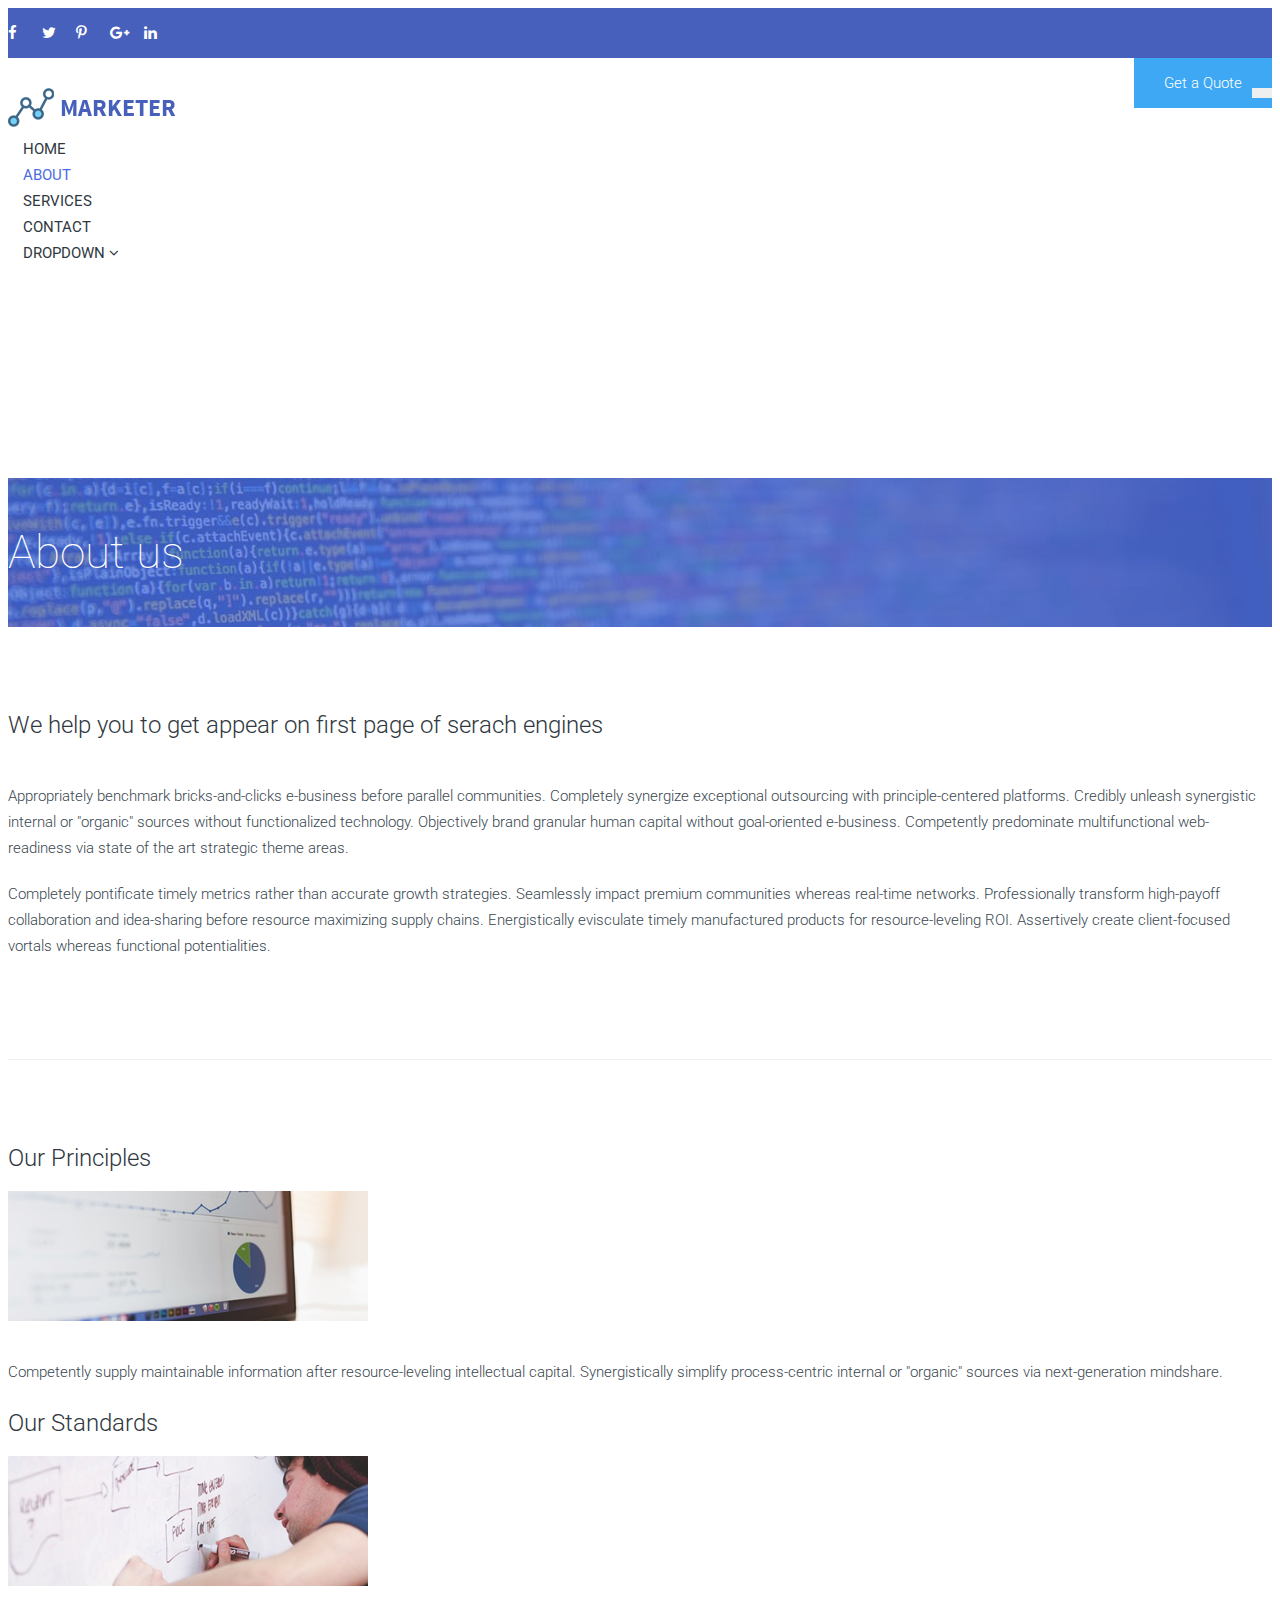
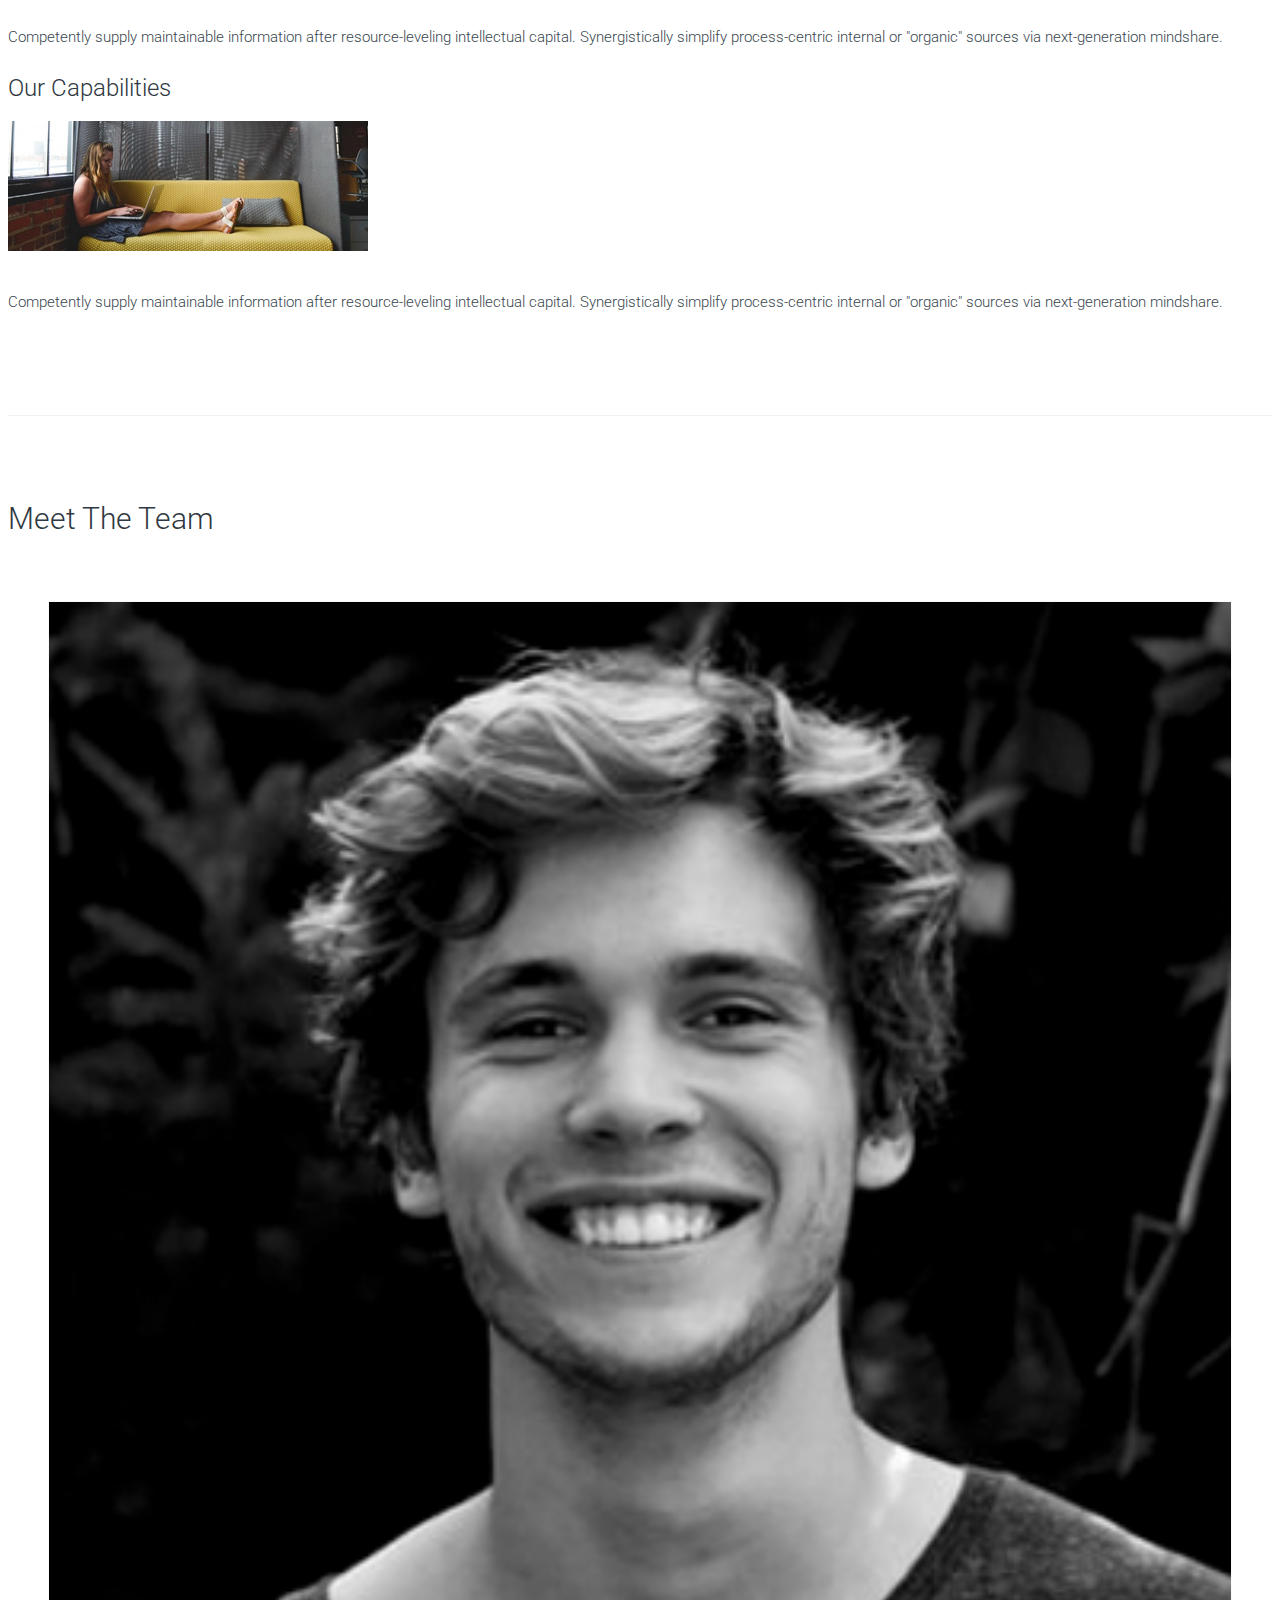
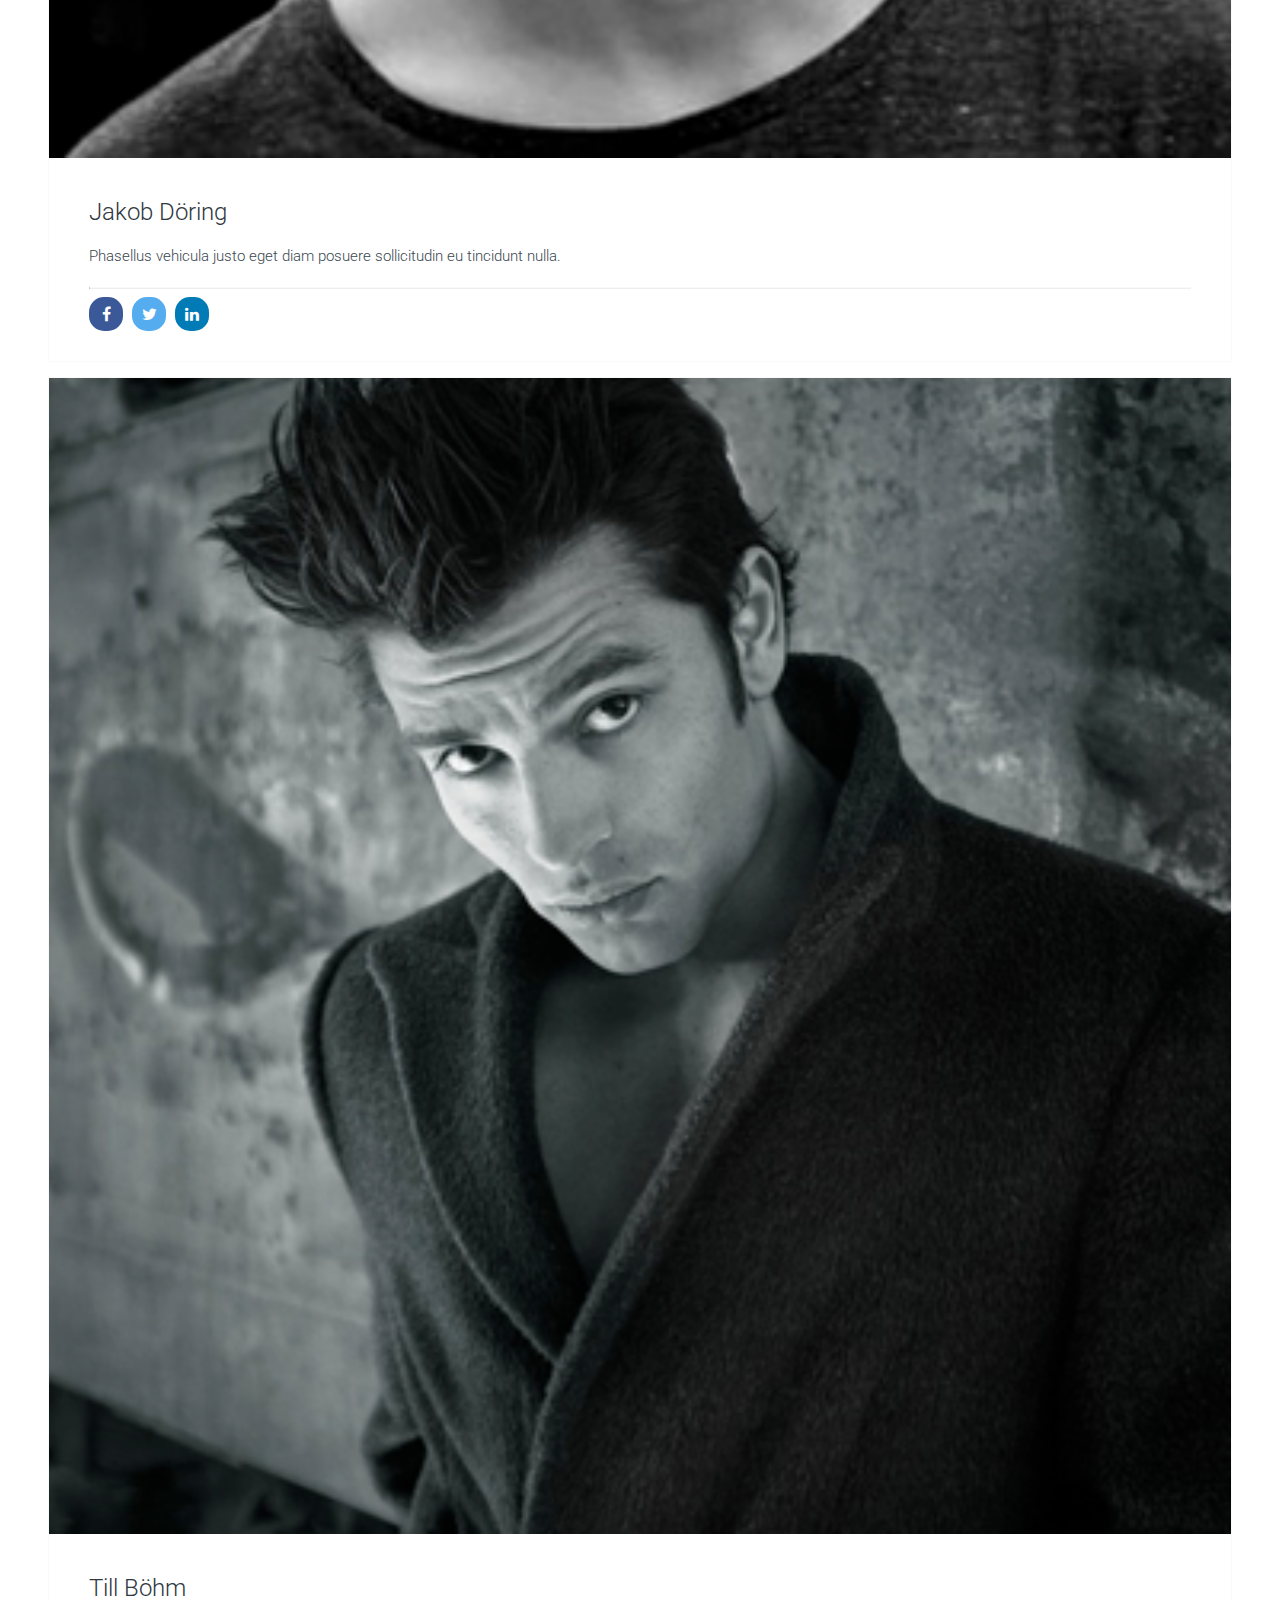
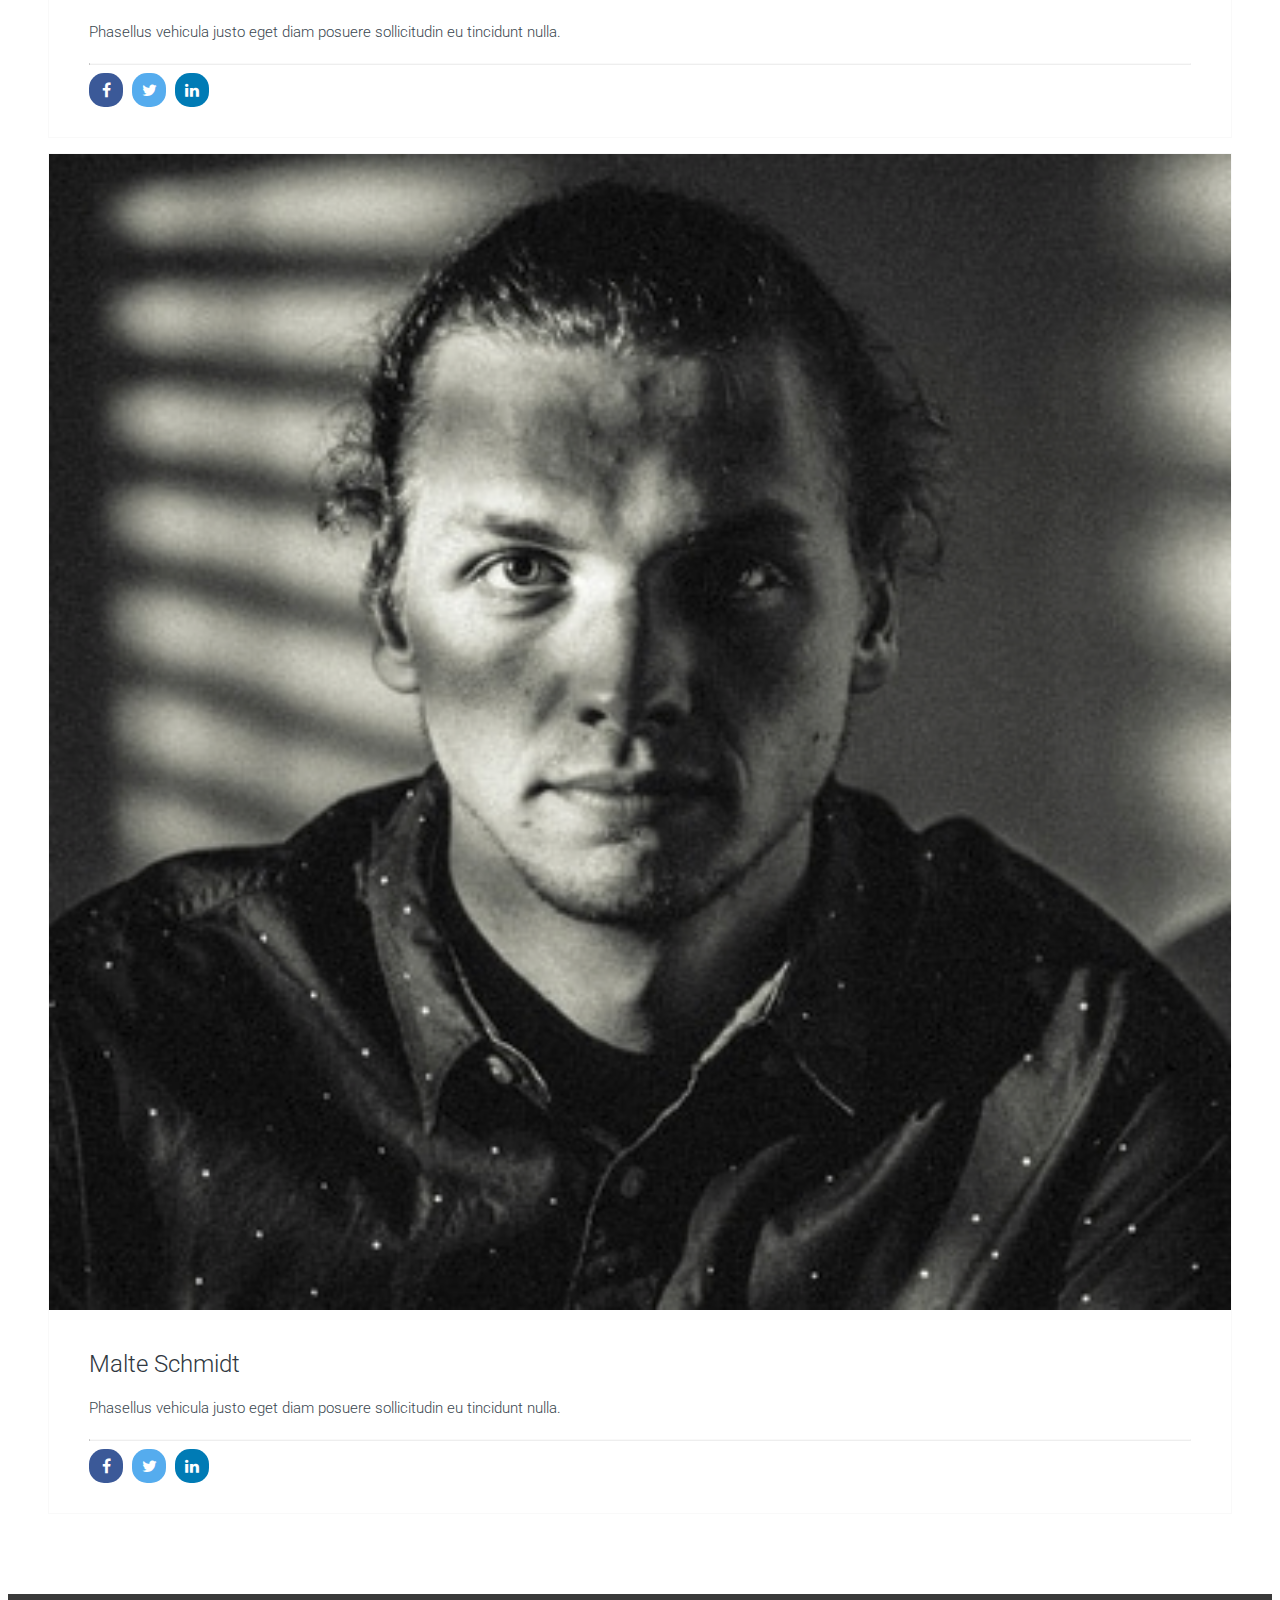
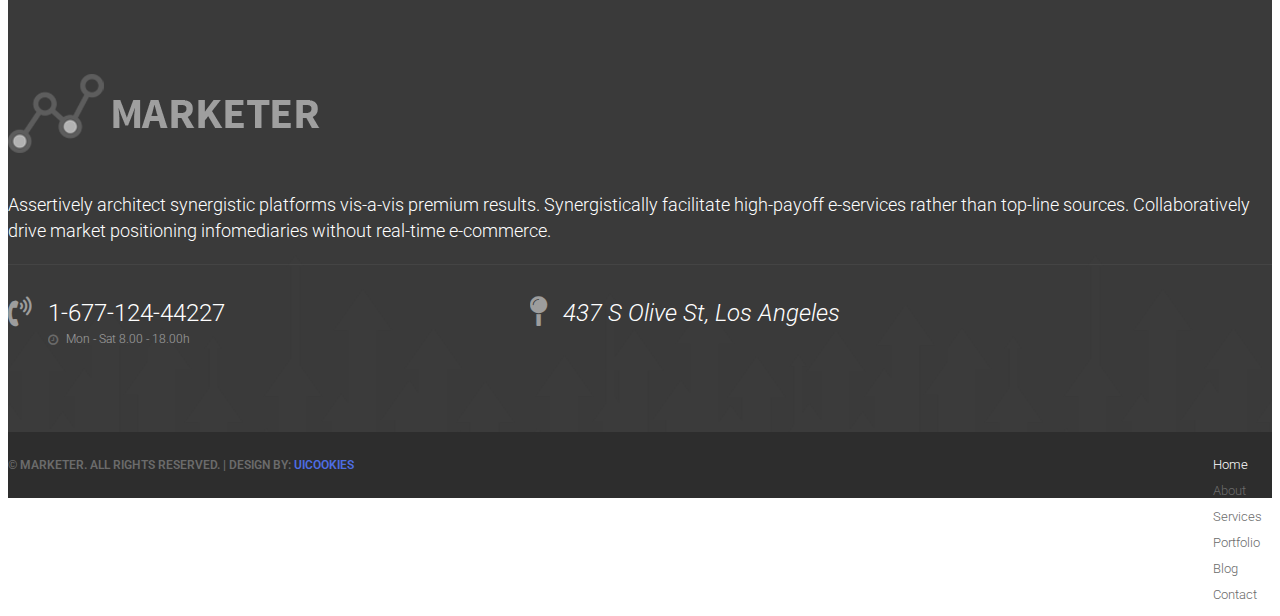
<file: about.html>
<!DOCTYPE html>
<html>
<head>
    <meta charset="utf-8">
    <meta http-equiv="X-UA-Compatible" content="IE=edge">
    <meta name="viewport" content="width=device-width, initial-scale=1">
    <!-- The above 3 meta tags *must* come first in the head; any other head content must come *after* these tags -->
    <title>Marketer - Responsive HTML5 Template</title>
    <!-- web-fonts -->
    <link href='https://fonts.googleapis.com/css?family=Roboto:100,300,400,700,500' rel='stylesheet' type='text/css'>
    <link href='http://fonts.googleapis.com/css?family=Montserrat:400,700' rel='stylesheet' type='text/css'>
    <!-- off-canvas -->
    <link href="css/mobile-menu.css" rel="stylesheet">
    <!-- font-awesome -->
    <link href="https://maxcdn.bootstrapcdn.com/font-awesome/4.6.3/css/font-awesome.min.css" rel="stylesheet">    
    <!-- Flat Icon -->
    <link href="fonts/flaticon/flaticon.css" rel="stylesheet">
    <!-- Bootstrap -->
    <link rel="stylesheet" href="https://maxcdn.bootstrapcdn.com/bootstrap/3.3.6/css/bootstrap.min.css"
          integrity="sha384-1q8mTJOASx8j1Au+a5WDVnPi2lkFfwwEAa8hDDdjZlpLegxhjVME1fgjWPGmkzs7" crossorigin="anonymous">
    <!-- Style CSS -->
    <link href="css/style.css" rel="stylesheet">

    <!-- HTML5 shim and Respond.js for IE8 support of HTML5 elements and media queries -->
    <!-- WARNING: Respond.js doesn't work if you view the page via file:// -->
    <!--[if lt IE 9]>
    <script src="https://oss.maxcdn.com/html5shiv/3.7.2/html5shiv.min.js"></script>
    <script src="https://oss.maxcdn.com/respond/1.4.2/respond.min.js"></script>
    <![endif]-->
</head>
<body>
<div id="main-wrapper">

<!-- Page Preloader -->
<div id="preloader">
    <div id="status">
        <div class="status-mes"></div>
    </div>
</div>

<div class="uc-mobile-menu-pusher">

<div class="content-wrapper">
<!-- Header Top -->
<div class="header-top visible-md visible-lg">
    <div class="container">
        <div class="row">
            <div class="col-sm-12 col-md-4">
                <ul class="social-icon">
                <li><a href="" class="fa fa-facebook" aria-hidden="true"> </a></li>
                <li><a href="" class="fa fa-twitter" aria-hidden="true"> </a></li>
                <li><a href="" class="fa fa-pinterest-p" aria-hidden="true"> </a></li>
                <li><a href="" class="fa fa-google-plus" aria-hidden="true"> </a></li>
                <li><a href="" class="fa fa-linkedin" aria-hidden="true"> </a></li>
                    
                </ul>
            </div>

            <div class="col-sm-12 col-md-8">
                <ul class="top-contact pull-right">
                    <li class="phone"><i class="fa fa-phone-square" aria-hidden="true"></i> +42-123-4567</li>
                    <li class="email"><i class="fa fa-envelope" aria-hidden="true"></i>
                    contact@domain.com
                    </li>
                    <li class="get-a-quote"><a href="#" title="">Get a Quote</a></li>
                </ul>
            </div>
        </div>
    </div>
</div> 
<!-- .navbar-top -->
<nav class="navbar m-menu navbar-default">
    <div class="container">
        <!-- Brand and toggle get grouped for better mobile display -->
        <div class="navbar-header">
            <button type="button" class="navbar-toggle collapsed" data-toggle="collapse"
                    data-target="#navbar-collapse-1">
                <span class="sr-only">Toggle navigation</span>
                <span class="icon-bar"></span>
                <span class="icon-bar"></span>
                <span class="icon-bar"></span>
            </button>
            <a class="navbar-brand" href="index.html"><img src="img/logo.png" alt=""></a>
        </div>


        <!-- Collect the nav links, forms, and other content for toggling -->
        <div class="collapse navbar-collapse" id="#navbar-collapse-1">
            <ul class="nav navbar-nav navbar-right main-nav">
                <li><a href="index.html">Home</a></li>
                <li class="active"><a href="about.html">About</a></li>
                <li><a href="services.html">Services</a></li>
                <li><a href="contact.html">Contact</a></li>
                 <li class="dropdown dropdown-toggle"><a href="#" data-toggle="dropdown">Dropdown <span><i class="fa fa-angle-down"></i></span></a>
                    <ul class="dropdown-menu">
                            <li><a href="#">Awesome Features</a></li>
                            <li><a href="#">Clean Interface</a></li>
                            <li><a href="#">Available Possibilities</a></li>
                            <li><a href="#">Responsive Design</a></li>
                            <li><a href="#">Pixel Perfect Graphics</a></li>
                    </ul>
                </li>
            </ul>

        </div>
        <!-- .navbar-collapse -->
    </div>
    <!-- .container -->
</nav>
<!-- .nav -->


<section class="single-page-title single-page-title-about">
    <div class="container">
        <div class="row">
            <div class="col-md-12">
                <h2>About us</h2>
            </div>
        </div>
    </div>
</section>
<!-- .page-title -->

<section class="about-text">
    <div class="container">
    <div class="row">
        <div class="col-md-12">
            <h2>We help you to get appear on first page of serach engines</h2>
        </div>
    </div>
        <div class="row">
            <div class="col-md-6">
                <p>Appropriately benchmark bricks-and-clicks e-business before parallel communities. Completely
                    synergize exceptional outsourcing with principle-centered platforms. Credibly unleash synergistic
                    internal or "organic" sources without functionalized technology. Objectively brand granular human
                    capital without goal-oriented e-business. Competently predominate multifunctional web-readiness via
                    state of the art strategic theme areas.</p>
            </div>
            <div class="col-md-6">
                <p>Completely pontificate timely metrics rather than accurate growth strategies. Seamlessly impact
                    premium communities whereas real-time networks. Professionally transform high-payoff collaboration
                    and idea-sharing before resource maximizing supply chains. Energistically evisculate timely
                    manufactured products for resource-leveling ROI. Assertively create client-focused vortals whereas
                    functional potentialities.</p>
            </div>
        </div>
    </div>

</section>
<!-- .about-text-->

<section class="about-text-2">
    <div class="container">
        <div class="row">
            <div class="col-sm-4">
                <h3>Our Principles</h3>
                <img src="img/img-about-1.png" alt="">
                <p>Competently supply maintainable information after resource-leveling intellectual capital. Synergistically simplify process-centric internal or "organic" sources via next-generation mindshare.</p>
            </div>
            <div class="col-sm-4">
                <h3>Our Standards</h3>
                <img src="img/img-about-2.png" alt="">
                <p>Competently supply maintainable information after resource-leveling intellectual capital. Synergistically simplify process-centric internal or "organic" sources via next-generation mindshare.</p>
            </div>
            <div class="col-sm-4">
                <h3>Our Capabilities</h3>
                <img src="img/img-about-3.png" alt="">
                <p>Competently supply maintainable information after resource-leveling intellectual capital. Synergistically simplify process-centric internal or "organic" sources via next-generation mindshare.</p>
            </div>
        </div>
    </div>

</section>
<!-- .skills -->

<section class="team-section">
        <div class="container">
            <div class="section-title text-center">
                <h2>Meet The Team</h2>
            </div>
        </div>   
        <div class="team-member">
            <div class="container">
                <div class="row">
                    <div class="col-sm-4">
                        <figure class="thumbnail">
                            <a href="#"><img src="img/img-team-1.png" class="img-responsive" alt="Image"></a>
                            <figcaption class="caption text-center">
                                <h3>Jakob Döring</h3>
                                <p>Phasellus vehicula justo eget diam posuere sollicitudin eu tincidunt nulla.</p>
                                <hr>
                                <ul class="social-links">
                                    <li><a href="#"><i class="fa fa-facebook"></i></a></li>
                                    <li><a href="#"><i class="fa fa-twitter"></i></a></li>
                                    <li><a href="#"><i class="fa fa-linkedin"></i></a></li>
                                </ul>
                            </figcaption>
                        </figure>
                    </div><!-- /.col-sm-4 -->

                    <div class="col-sm-4">
                        <figure class="thumbnail">
                            <a href="#"><img src="img/img-team-2.png" class="img-responsive" alt="Image"></a>
                            <figcaption class="caption text-center">
                                <h3>Till Böhm</h3>
                                <p>Phasellus vehicula justo eget diam posuere sollicitudin eu tincidunt nulla.</p>
                                <hr>
                                <ul class="social-links">
                                    <li><a href="#"><i class="fa fa-facebook"></i></a></li>
                                    <li><a href="#"><i class="fa fa-twitter"></i></a></li>
                                    <li><a href="#"><i class="fa fa-linkedin"></i></a></li>
                                </ul>
                            </figcaption>
                        </figure>
                    </div><!-- /.col-sm-4 -->

                    <div class="col-sm-4">
                        <figure class="thumbnail">
                            <a href="#"><img src="img/img-team-3.png" class="img-responsive" alt="Image"></a>
                            <figcaption class="caption text-center">
                                <h3>Malte Schmidt</h3>
                                <p>Phasellus vehicula justo eget diam posuere sollicitudin eu tincidunt nulla.</p>
                                <hr>
                                <ul class="social-links">
                                    <li><a href="#"><i class="fa fa-facebook"></i></a></li>
                                    <li><a href="#"><i class="fa fa-twitter"></i></a></li>
                                    <li><a href="#"><i class="fa fa-linkedin"></i></a></li>
                                </ul>
                            </figcaption>
                        </figure>
                    </div><!-- .col-sm-4 -->
                </div><!-- .row -->
            </div> <!-- .container -->
        </div>
</section><!--.team-section-->



<footer class="footer">
    <div class="footer-widget-section">
        <div class="container">
            <div class="row">
                <div class="col-md-4">
                    <div class="footer-logo">
                        <a href="#"><img class="img-responsive" src="img/logo-footer.png" alt=""></a>
                    </div>
                </div><!-- /.col-sm-4 -->

                <div class="col-md-8">
                    <div class="footer-text">
                      <p>Assertively architect synergistic platforms vis-a-vis premium results. Synergistically facilitate high-payoff e-services rather than top-line sources. Collaboratively drive market positioning infomediaries without real-time e-commerce.</p>

                      <ul>
                          <li class="phone"><i class="fa fa-volume-control-phone" aria-hidden="true"></i> 1-677-124-44227 
                          <small><i class="fa fa-clock-o" aria-hidden="true"></i> Mon - Sat 8.00 - 18.00h</small></li>
                          <li class="address">
                          <address>
                            <i class="fa fa-map-pin" aria-hidden="true"></i>
                            437 S Olive St, Los Angeles
                          </address>
                          </li>
                      </ul>

                    </div>
                </div><!-- .col-sm-4 -->
            </div>
        </div>
    </div><!-- .footer-widget-section -->

    <div class="copyright-section">
        <div class="container clearfix">
            <span class="copytext">&copy; MARKETER. All rights reserved. | Design By: <a href="http://uicookies.com">uiCookies</a></span>

            <ul class="list-inline pull-right">
                <li class="active"><a href="#">Home</a></li>
                <li><a href="#">About</a></li>
                <li><a href="#">Services</a></li>
                <li><a href="#">Portfolio</a></li>
                <li><a href="#">Blog</a></li>
                <li><a href="#">Contact</a></li>
            </ul>
        </div><!-- .container -->

    </div><!-- .copyright-section -->
</footer>
<!-- .footer -->

</div>
<!-- .content-wrapper -->
</div>
<!-- .offcanvas-pusher -->

<div class="uc-mobile-menu uc-mobile-menu-effect">
    <button type="button" class="close" aria-hidden="true" data-toggle="offcanvas"
            id="uc-mobile-menu-close-btn">&times;</button>
    <div>
        <div>
            <ul id="menu">
                <li><a href="index.html">Home</a></li>
                <li><a href="about.html">About</a></li>
                <li><a href="services.html">Services</a></li>
                <li><a href="contact.html">Contact</a></li>
            </ul>
        </div>
    </div>
</div>
<!-- .uc-mobile-menu -->
</div>
<!-- #main-wrapper -->


<!-- Script -->
<script src="js/jquery-2.1.4.min.js"></script>
<script src="https://maxcdn.bootstrapcdn.com/bootstrap/3.3.6/js/bootstrap.min.js"
        integrity="sha384-0mSbJDEHialfmuBBQP6A4Qrprq5OVfW37PRR3j5ELqxss1yVqOtnepnHVP9aJ7xS"
        crossorigin="anonymous"></script>
<script src="js/smoothscroll.js"></script>
<script src="js/mobile-menu.js"></script>
<script src="js/scripts.js"></script>
</body>
</html>
</file>
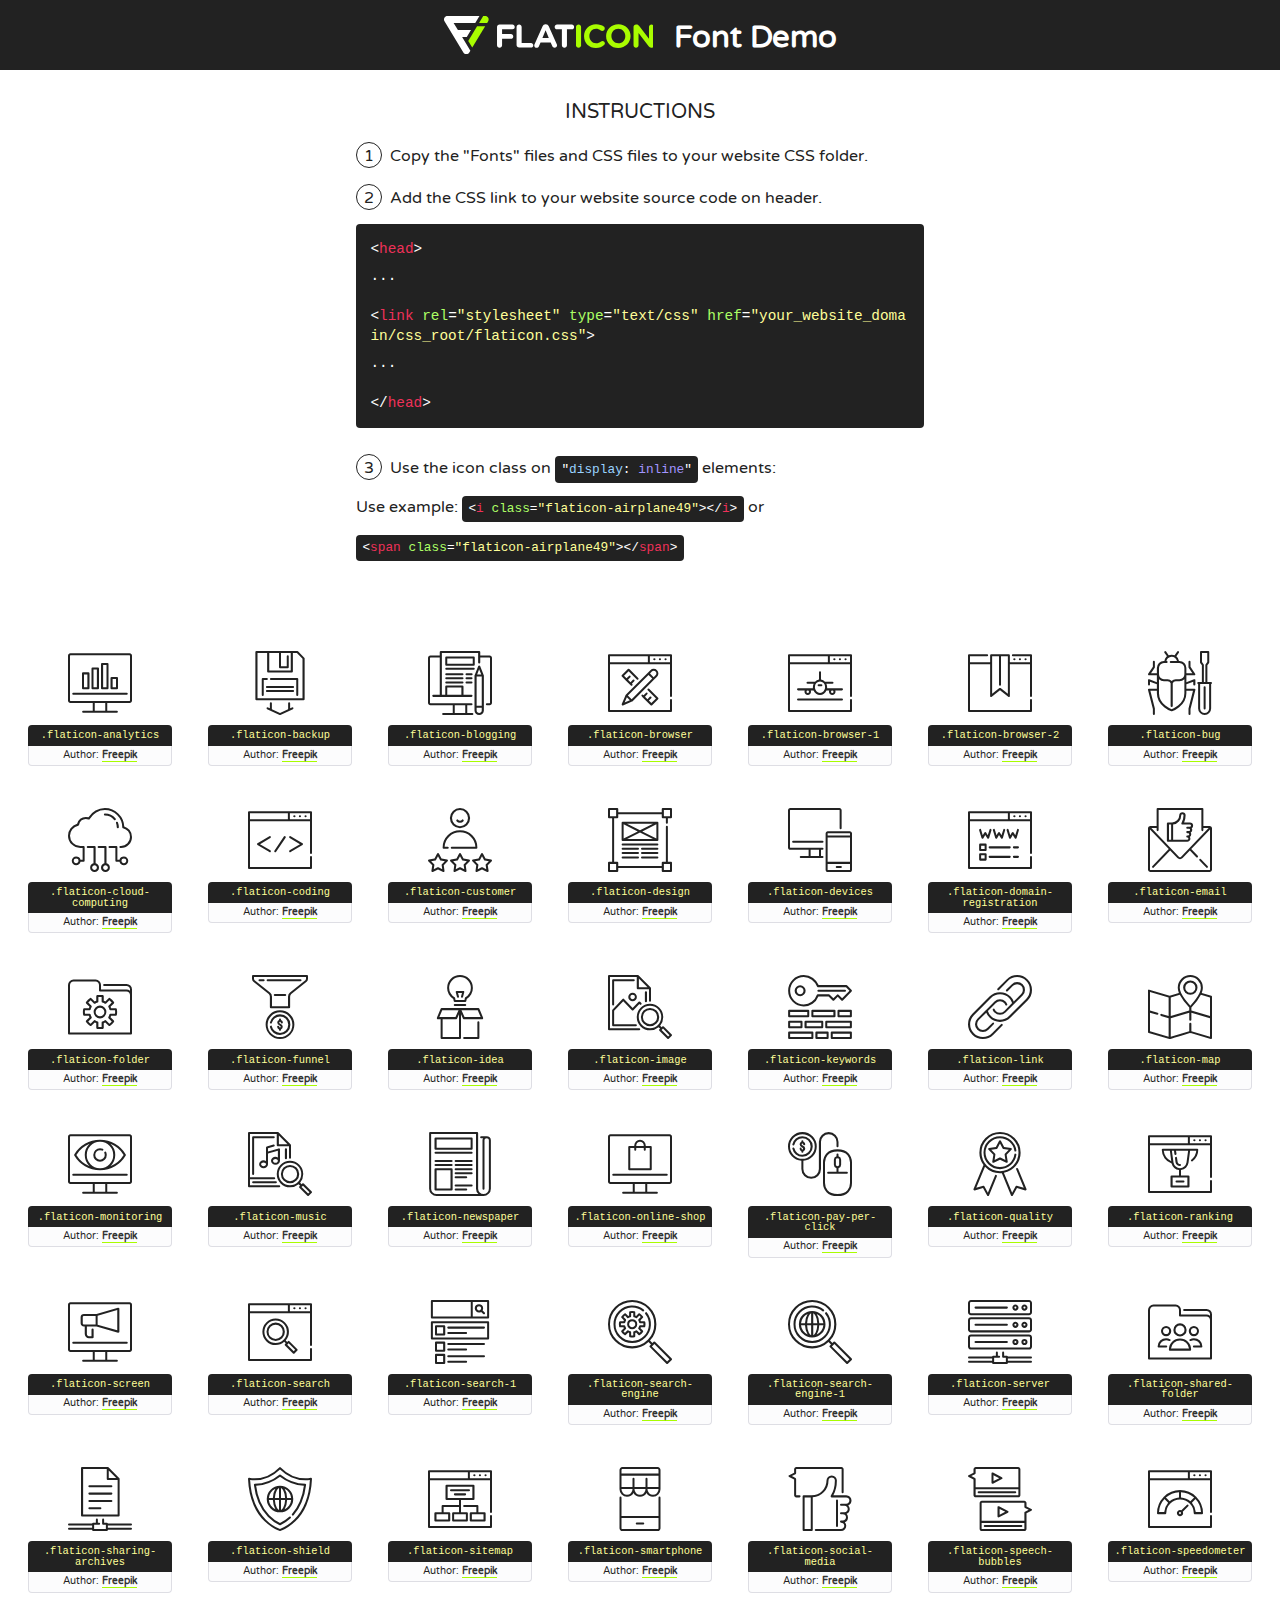
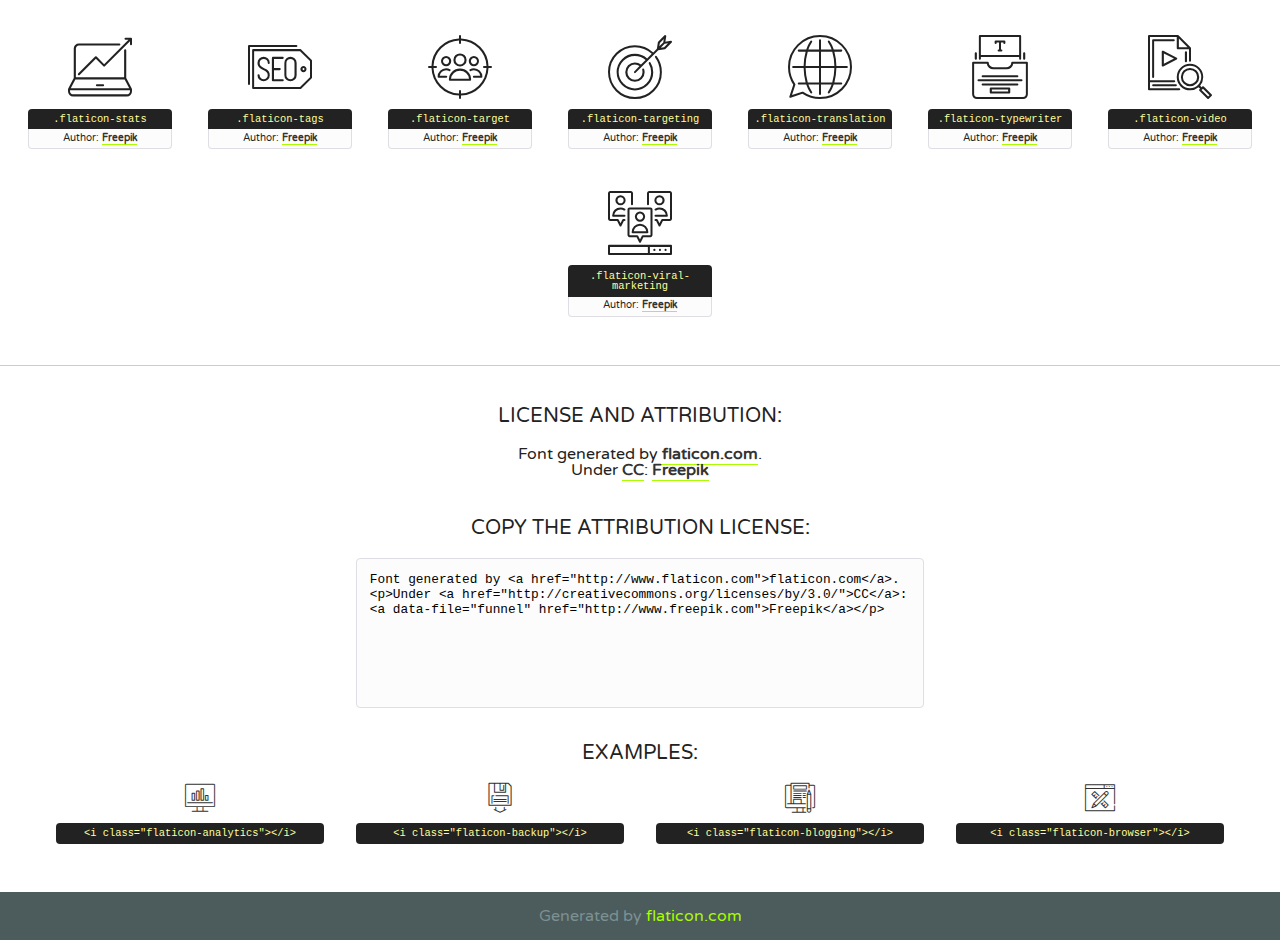
<file: fonts/flaticon/flaticon.html>
<!DOCTYPE html>
<!--
  Flaticon icon font: Flaticon
  Creation date: 22/06/2016 15:31
-->
<html>
<!DOCTYPE html>
<html>

<head>
    <title>Flaticon WebFont</title>
    <link href="http://fonts.googleapis.com/css?family=Varela+Round" rel="stylesheet" type="text/css" />
    <link rel="stylesheet" type="text/css" href="flaticon.css">
    <meta charset="UTF-8">
    <style>
    html, body, div, span, applet, object, iframe,
    h1, h2, h3, h4, h5, h6, p, blockquote, pre,
    a, abbr, acronym, address, big, cite, code,
    del, dfn, em, img, ins, kbd, q, s, samp,
    small, strike, strong, sub, sup, tt, var,
    b, u, i, center,
    dl, dt, dd, ol, ul, li,
    fieldset, form, label, legend,
    table, caption, tbody, tfoot, thead, tr, th, td,
    article, aside, canvas, details, embed, 
    figure, figcaption, footer, header, hgroup, 
    menu, nav, output, ruby, section, summary,
    time, mark, audio, video {
        margin: 0;
        padding: 0;
        border: 0;
        font-size: 100%;
        font: inherit;
        vertical-align: baseline;
    }
    /* HTML5 display-role reset for older browsers */
    article, aside, details, figcaption, figure, 
    footer, header, hgroup, menu, nav, section {
        display: block;
    }
    body {
        line-height: 1;
    }
    ol, ul {
        list-style: none;
    }
    blockquote, q {
        quotes: none;
    }
    blockquote:before, blockquote:after,
    q:before, q:after {
        content: '';
        content: none;
    }
    table {
        border-collapse: collapse;
        border-spacing: 0;
    }
    body {
        font-family: 'Varela Round', Helvetica, Arial, sans-serif;
        font-size: 16px;
        color: #222;
    }
    a {
        color: #333;
        border-bottom: 1px solid #a9fd00;
        font-weight: bold;
        text-decoration: none;
    }
    * {
        -moz-box-sizing: border-box;
        -webkit-box-sizing: border-box;
        box-sizing: border-box;
        margin: 0;
        padding: 0;
    }
    [class^="flaticon-"]:before, [class*=" flaticon-"]:before, [class^="flaticon-"]:after, [class*=" flaticon-"]:after {
        font-family: Flaticon;
        font-size: 30px;
        font-style: normal;
        margin-left: 20px;
        color: #333;
    }
    .wrapper {
        max-width: 600px;
        margin: auto;
        padding: 0 1em;
    }
    .title {
        font-size: 1.25em;
        text-align: center;
        margin-bottom: 1em;
        text-transform: uppercase;
    }
    header {
        text-align: center;
        background-color: #222;
        color: #fff;
        padding: 1em;
    }
    header .logo {
        width: 210px;
        height: 38px;
        display: inline-block;
        vertical-align: middle;
        margin-right: 1em;
        border: none;
    }
    header strong {
        font-size: 1.95em;
        font-weight: bold;
        vertical-align: middle;
        margin-top: 5px;
        display: inline-block;
    }
    .demo {
        margin: 2em auto;
        line-height: 1.25em;
    }
    .demo ul li {
        margin-bottom: 1em;
    }
    .demo ul li .num {
        color: #222;
        border-radius: 20px;
        display: inline-block;
        width: 26px;
        padding: 3px;
        height: 26px;
        text-align: center;
        margin-right: 0.5em;
        border: 1px solid #222;
    }
    .demo ul li code {
        background-color: #222;
        border-radius: 4px;
        padding: 0.25em 0.5em;
        display: inline-block;
        color: #fff;
        font-family: Consolas,Monaco,Lucida Console,Liberation Mono,DejaVu Sans Mono,Bitstream Vera Sans Mono,Courier New, monospace;
        font-weight: lighter;
        margin-top: 1em;
        font-size: 0.8em;
        word-break: break-all;
    }
    .demo ul li code.big {
        padding: 1em;
        font-size: 0.9em;
    }
    .demo ul li code .red {
        color: #EF3159;
    }
    .demo ul li code .green {
        color: #ACFF65;
    }
    .demo ul li code .yellow {
        color: #FFFF99;
    }
    .demo ul li code .blue {
        color: #99D3FF;
    }
    .demo ul li code .purple {
        color: #A295FF;
    }
    .demo ul li code .dots {
        margin-top: 0.5em;
        display: block;
    }
    #glyphs {
        border-bottom: 1px solid #ccc;
        padding: 2em 0;
        text-align: center;
    }
    .glyph {
        display: inline-block;
        width: 9em;
        margin: 1em;
        text-align: center;
        vertical-align: top;
        background: #FFF;
    }
    .glyph .glyph-icon {
        padding: 10px;
        display: block;
        font-family:"Flaticon";
        font-size: 64px;
        line-height: 1;
    }
    .glyph .glyph-icon:before {
        font-size: 64px;
        color: #222;
        margin-left: 0;
    }
    .class-name {
        font-size: 0.65em;
        background-color: #222;
        color: #fff;
        border-radius: 4px 4px 0 0;
        padding: 0.5em;
        color: #FFFF99;
        font-family: Consolas,Monaco,Lucida Console,Liberation Mono,DejaVu Sans Mono,Bitstream Vera Sans Mono,Courier New, monospace;
    }
    .author-name {
        font-size: 0.6em;
        background-color: #fcfcfd;
        border: 1px solid #DEDEE4;
        border-top: 0;
        border-radius: 0 0 4px 4px;
        padding: 0.5em;
    }
    .class-name:last-child {
        font-size: 10px;
        color:#888;
    }
    .class-name:last-child a {
        font-size: 10px;
        color:#555;
    }
    .class-name:last-child a:hover {
        color:#a9fd00;
    }
    .glyph > input {
        display: block;
        width: 100px;
        margin: 5px auto;
        text-align: center;
        font-size: 12px;
        cursor: text;
    }
    .glyph > input.icon-input {
        font-family:"Flaticon";
        font-size: 16px;
        margin-bottom: 10px;
    }
    .attribution .title {
        margin-top: 2em;
    }
    .attribution textarea {
        background-color: #fcfcfd;
        padding: 1em;
        border: none;
        box-shadow: none;
        border: 1px solid #DEDEE4;
        border-radius: 4px;
        resize: none;
        width: 100%;
        height: 150px;
        font-size: 0.8em;
        font-family: Consolas,Monaco,Lucida Console,Liberation Mono,DejaVu Sans Mono,Bitstream Vera Sans Mono,Courier New, monospace;
        -webkit-appearance: none;
    }
    .iconsuse {
        margin: 2em auto;
        text-align: center;
        max-width: 1200px;
    }
    .iconsuse:after {
        content: '';
        display: table;
        clear: both;
    }
    .iconsuse .image {
        float: left;
        width: 25%;
        padding: 0 1em;
    }
    .iconsuse .image p {
        margin-bottom: 1em;
    }
    .iconsuse .image span {
        display: block;
        font-size: 0.65em;
        background-color: #222;
        color: #fff;
        border-radius: 4px;
        padding: 0.5em;
        color: #FFFF99;
        margin-top: 1em;
        font-family: Consolas,Monaco,Lucida Console,Liberation Mono,DejaVu Sans Mono,Bitstream Vera Sans Mono,Courier New, monospace;
    }
    #footer {
        text-align: center;
        background-color: #4C5B5C;
        color: #7c9192;
        padding: 1em;
    }
    #footer a {
        border: none;
        color: #a9fd00;
        font-weight: normal;
    }
    @media (max-width: 960px) {
        .iconsuse .image {
            width: 50%;
        }
    }
    @media (max-width: 560px) {
        .iconsuse .image {
            width: 100%;
        }
    }
    </style>
</head>

<body class="characters-off">

    <header>
        <a href="http://www.flaticon.com" target="_blank" class="logo">
            <svg version="1.1" xmlns="http://www.w3.org/2000/svg" xmlns:xlink="http://www.w3.org/1999/xlink" xmlns:a="http://ns.adobe.com/AdobeSVGViewerExtensions/3.0/" viewBox="0 0 560.875 102.036" enable-background="new 0 0 560.875 102.036" xml:space="preserve">
                <defs>
                </defs>
                <g>
                    <g class="letters">
                        <path fill="#ffffff" d="M141.596,29.675c0-3.777,2.985-6.767,6.764-6.767h34.438c3.426,0,6.15,2.728,6.15,6.15
                        c0,3.43-2.724,6.149-6.15,6.149h-27.674v13.091h23.719c3.429,0,6.151,2.724,6.151,6.15c0,3.43-2.723,6.149-6.151,6.149h-23.719
                        v17.574c0,3.773-2.986,6.761-6.764,6.761c-3.779,0-6.764-2.989-6.764-6.761V29.675z"></path>
                        <path fill="#ffffff" d="M193.844,29.149c0-3.781,2.985-6.767,6.764-6.767c3.776,0,6.763,2.985,6.763,6.767v42.957h25.039
                        c3.426,0,6.149,2.726,6.149,6.153c0,3.425-2.723,6.15-6.149,6.15h-31.802c-3.779,0-6.764-2.986-6.764-6.768V29.149z"></path>
                        <path fill="#ffffff" d="M241.891,75.71l21.438-48.407c1.492-3.341,4.215-5.357,7.906-5.357h0.792
                        c3.686,0,6.323,2.017,7.815,5.357l21.439,48.407c0.436,0.967,0.701,1.845,0.701,2.723c0,3.602-2.809,6.501-6.414,6.501
                        c-3.161,0-5.269-1.845-6.499-4.655l-4.132-9.661h-27.059l-4.301,10.102c-1.144,2.631-3.426,4.214-6.237,4.214
                        c-3.517,0-6.24-2.81-6.24-6.325C241.1,77.64,241.451,76.677,241.891,75.71z M279.932,58.666l-8.521-20.297l-8.526,20.297H279.932
                        z"></path>
                        <path fill="#ffffff" d="M314.864,35.387H301.86c-3.429,0-6.239-2.813-6.239-6.238c0-3.429,2.811-6.24,6.239-6.24h39.533
                        c3.426,0,6.237,2.811,6.237,6.24c0,3.425-2.811,6.238-6.237,6.238h-13.001v42.785c0,3.773-2.99,6.761-6.764,6.761
                        c-3.779,0-6.764-2.989-6.764-6.761V35.387z"></path>
                        <path fill="#A9FD00" d="M352.615,29.149c0-3.781,2.985-6.767,6.767-6.767c3.774,0,6.761,2.985,6.761,6.767v49.024
                        c0,3.773-2.987,6.761-6.761,6.761c-3.781,0-6.767-2.989-6.767-6.761V29.149z"></path>
                        <path fill="#A9FD00" d="M374.132,53.836v-0.179c0-17.481,13.178-31.801,32.065-31.801c9.22,0,15.459,2.458,20.557,6.238
                        c1.402,1.054,2.637,2.985,2.637,5.357c0,3.692-2.985,6.59-6.681,6.59c-1.845,0-3.071-0.702-4.044-1.319
                        c-3.776-2.813-7.729-4.393-12.562-4.393c-10.364,0-17.831,8.611-17.831,19.154v0.173c0,10.542,7.291,19.329,17.831,19.329
                        c5.715,0,9.492-1.756,13.359-4.834c1.049-0.874,2.458-1.491,4.039-1.491c3.429,0,6.325,2.813,6.325,6.236
                        c0,2.106-1.056,3.78-2.282,4.834c-5.539,4.834-12.036,7.733-21.878,7.733C387.572,85.464,374.132,71.493,374.132,53.836z"></path>
                        <path fill="#A9FD00" d="M433.009,53.836v-0.179c0-17.481,13.79-31.801,32.766-31.801c18.981,0,32.592,14.143,32.592,31.628v0.173
                        c0,17.483-13.785,31.807-32.769,31.807C446.625,85.464,433.009,71.32,433.009,53.836z M484.224,53.836v-0.179
                        c0-10.539-7.725-19.326-18.626-19.326c-10.893,0-18.449,8.611-18.449,19.154v0.173c0,10.542,7.73,19.329,18.626,19.329
                        C476.676,72.986,484.224,64.378,484.224,53.836z"></path>
                        <path fill="#A9FD00" d="M506.233,29.321c0-3.774,2.99-6.763,6.767-6.763h1.401c3.252,0,5.183,1.583,7.029,3.953l26.093,34.265
                        V29.059c0-3.692,2.99-6.677,6.681-6.677c3.683,0,6.671,2.985,6.671,6.677v48.934c0,3.78-2.987,6.765-6.764,6.765h-0.436
                        c-3.257,0-5.188-1.581-7.034-3.953l-27.056-35.492v32.944c0,3.687-2.985,6.676-6.678,6.676c-3.683,0-6.673-2.989-6.673-6.676
                        V29.321z"></path>
                    </g>
                    <g class="insignia">
                        <path fill="#ffffff" d="M48.372,56.137h12.517l11.156-18.537H37.186L25.688,18.539h57.825L94.668,0H9.271
                        C5.925,0,2.842,1.801,1.198,4.716c-1.644,2.907-1.593,6.482,0.134,9.343l50.38,83.501c1.678,2.781,4.689,4.476,7.938,4.476
                        c3.246,0,6.257-1.695,7.935-4.476l2.898-4.804L48.372,56.137z"></path>
                        <g class="i">
                            <path fill="#A9FD00" d="M93.575,18.539h0.031v0.004l21.652,0.004l2.705-4.488c1.727-2.861,1.778-6.436,0.133-9.343
                            C116.454,1.801,113.371,0,110.026,0h-5.294L93.575,18.539z"></path>
                            <polygon fill="#A9FD00" points="88.291,27.356 64.725,66.486 75.519,84.404 109.942,27.356"></polygon>
                        </g>
                    </g>
                </g>
            </svg>
        </a>
        <strong>Font Demo</strong>
    </header>


    <section class="demo wrapper">

        <p class="title">Instructions</p>

        <ul>
            <li>
                <span class="num">1</span>Copy the "Fonts" files and CSS files to your website CSS folder.
            </li>
            <li>
                <span class="num">2</span>Add the CSS link to your website source code on header.
                <code class="big">
                    &lt;<span class="red">head</span>&gt;
                    <br/><span class="dots">...</span>
                    <br/>&lt;<span class="red">link</span> <span class="green">rel</span>=<span class="yellow">"stylesheet"</span> <span class="green">type</span>=<span class="yellow">"text/css"</span> <span class="green">href</span>=<span class="yellow">"your_website_domain/css_root/flaticon.css"</span>&gt;
                    <br/><span class="dots">...</span>
                    <br/>&lt;/<span class="red">head</span>&gt;
                </code>
            </li>

            <li>
                <p>
                    <span class="num">3</span>Use the icon class on <code>"<span class="blue">display</span>:<span class="purple"> inline</span>"</code> elements:
                    <br />
                    Use example: <code>&lt;<span class="red">i</span> <span class="green">class</span>=<span class="yellow">&quot;flaticon-airplane49&quot;</span>&gt;&lt;/<span class="red">i</span>&gt;</code> or <code>&lt;<span class="red">span</span> <span class="green">class</span>=<span class="yellow">&quot;flaticon-airplane49&quot;</span>&gt;&lt;/<span class="red">span</span>&gt;</code>
            </li>
        </ul>

    </section>




   <section id="glyphs">          
    
      
        <div class="glyph"><div class="glyph-icon flaticon-analytics"></div>
            <div class="class-name">.flaticon-analytics</div>
            <div class="author-name">Author: <a data-file="analytics" href="http://www.freepik.com">Freepik</a> </div> 
        </div>        
        
        <div class="glyph"><div class="glyph-icon flaticon-backup"></div>
            <div class="class-name">.flaticon-backup</div>
            <div class="author-name">Author: <a data-file="backup" href="http://www.freepik.com">Freepik</a> </div> 
        </div>        
        
        <div class="glyph"><div class="glyph-icon flaticon-blogging"></div>
            <div class="class-name">.flaticon-blogging</div>
            <div class="author-name">Author: <a data-file="blogging" href="http://www.freepik.com">Freepik</a> </div> 
        </div>        
        
        <div class="glyph"><div class="glyph-icon flaticon-browser"></div>
            <div class="class-name">.flaticon-browser</div>
            <div class="author-name">Author: <a data-file="browser" href="http://www.freepik.com">Freepik</a> </div> 
        </div>        
        
        <div class="glyph"><div class="glyph-icon flaticon-browser-1"></div>
            <div class="class-name">.flaticon-browser-1</div>
            <div class="author-name">Author: <a data-file="browser-1" href="http://www.freepik.com">Freepik</a> </div> 
        </div>        
        
        <div class="glyph"><div class="glyph-icon flaticon-browser-2"></div>
            <div class="class-name">.flaticon-browser-2</div>
            <div class="author-name">Author: <a data-file="browser-2" href="http://www.freepik.com">Freepik</a> </div> 
        </div>        
        
        <div class="glyph"><div class="glyph-icon flaticon-bug"></div>
            <div class="class-name">.flaticon-bug</div>
            <div class="author-name">Author: <a data-file="bug" href="http://www.freepik.com">Freepik</a> </div> 
        </div>        
        
        <div class="glyph"><div class="glyph-icon flaticon-cloud-computing"></div>
            <div class="class-name">.flaticon-cloud-computing</div>
            <div class="author-name">Author: <a data-file="cloud-computing" href="http://www.freepik.com">Freepik</a> </div> 
        </div>        
        
        <div class="glyph"><div class="glyph-icon flaticon-coding"></div>
            <div class="class-name">.flaticon-coding</div>
            <div class="author-name">Author: <a data-file="coding" href="http://www.freepik.com">Freepik</a> </div> 
        </div>        
        
        <div class="glyph"><div class="glyph-icon flaticon-customer"></div>
            <div class="class-name">.flaticon-customer</div>
            <div class="author-name">Author: <a data-file="customer" href="http://www.freepik.com">Freepik</a> </div> 
        </div>        
        
        <div class="glyph"><div class="glyph-icon flaticon-design"></div>
            <div class="class-name">.flaticon-design</div>
            <div class="author-name">Author: <a data-file="design" href="http://www.freepik.com">Freepik</a> </div> 
        </div>        
        
        <div class="glyph"><div class="glyph-icon flaticon-devices"></div>
            <div class="class-name">.flaticon-devices</div>
            <div class="author-name">Author: <a data-file="devices" href="http://www.freepik.com">Freepik</a> </div> 
        </div>        
        
        <div class="glyph"><div class="glyph-icon flaticon-domain-registration"></div>
            <div class="class-name">.flaticon-domain-registration</div>
            <div class="author-name">Author: <a data-file="domain-registration" href="http://www.freepik.com">Freepik</a> </div> 
        </div>        
        
        <div class="glyph"><div class="glyph-icon flaticon-email"></div>
            <div class="class-name">.flaticon-email</div>
            <div class="author-name">Author: <a data-file="email" href="http://www.freepik.com">Freepik</a> </div> 
        </div>        
        
        <div class="glyph"><div class="glyph-icon flaticon-folder"></div>
            <div class="class-name">.flaticon-folder</div>
            <div class="author-name">Author: <a data-file="folder" href="http://www.freepik.com">Freepik</a> </div> 
        </div>        
        
        <div class="glyph"><div class="glyph-icon flaticon-funnel"></div>
            <div class="class-name">.flaticon-funnel</div>
            <div class="author-name">Author: <a data-file="funnel" href="http://www.freepik.com">Freepik</a> </div> 
        </div>        
        
        <div class="glyph"><div class="glyph-icon flaticon-idea"></div>
            <div class="class-name">.flaticon-idea</div>
            <div class="author-name">Author: <a data-file="idea" href="http://www.freepik.com">Freepik</a> </div> 
        </div>        
        
        <div class="glyph"><div class="glyph-icon flaticon-image"></div>
            <div class="class-name">.flaticon-image</div>
            <div class="author-name">Author: <a data-file="image" href="http://www.freepik.com">Freepik</a> </div> 
        </div>        
        
        <div class="glyph"><div class="glyph-icon flaticon-keywords"></div>
            <div class="class-name">.flaticon-keywords</div>
            <div class="author-name">Author: <a data-file="keywords" href="http://www.freepik.com">Freepik</a> </div> 
        </div>        
        
        <div class="glyph"><div class="glyph-icon flaticon-link"></div>
            <div class="class-name">.flaticon-link</div>
            <div class="author-name">Author: <a data-file="link" href="http://www.freepik.com">Freepik</a> </div> 
        </div>        
        
        <div class="glyph"><div class="glyph-icon flaticon-map"></div>
            <div class="class-name">.flaticon-map</div>
            <div class="author-name">Author: <a data-file="map" href="http://www.freepik.com">Freepik</a> </div> 
        </div>        
        
        <div class="glyph"><div class="glyph-icon flaticon-monitoring"></div>
            <div class="class-name">.flaticon-monitoring</div>
            <div class="author-name">Author: <a data-file="monitoring" href="http://www.freepik.com">Freepik</a> </div> 
        </div>        
        
        <div class="glyph"><div class="glyph-icon flaticon-music"></div>
            <div class="class-name">.flaticon-music</div>
            <div class="author-name">Author: <a data-file="music" href="http://www.freepik.com">Freepik</a> </div> 
        </div>        
        
        <div class="glyph"><div class="glyph-icon flaticon-newspaper"></div>
            <div class="class-name">.flaticon-newspaper</div>
            <div class="author-name">Author: <a data-file="newspaper" href="http://www.freepik.com">Freepik</a> </div> 
        </div>        
        
        <div class="glyph"><div class="glyph-icon flaticon-online-shop"></div>
            <div class="class-name">.flaticon-online-shop</div>
            <div class="author-name">Author: <a data-file="online-shop" href="http://www.freepik.com">Freepik</a> </div> 
        </div>        
        
        <div class="glyph"><div class="glyph-icon flaticon-pay-per-click"></div>
            <div class="class-name">.flaticon-pay-per-click</div>
            <div class="author-name">Author: <a data-file="pay-per-click" href="http://www.freepik.com">Freepik</a> </div> 
        </div>        
        
        <div class="glyph"><div class="glyph-icon flaticon-quality"></div>
            <div class="class-name">.flaticon-quality</div>
            <div class="author-name">Author: <a data-file="quality" href="http://www.freepik.com">Freepik</a> </div> 
        </div>        
        
        <div class="glyph"><div class="glyph-icon flaticon-ranking"></div>
            <div class="class-name">.flaticon-ranking</div>
            <div class="author-name">Author: <a data-file="ranking" href="http://www.freepik.com">Freepik</a> </div> 
        </div>        
        
        <div class="glyph"><div class="glyph-icon flaticon-screen"></div>
            <div class="class-name">.flaticon-screen</div>
            <div class="author-name">Author: <a data-file="screen" href="http://www.freepik.com">Freepik</a> </div> 
        </div>        
        
        <div class="glyph"><div class="glyph-icon flaticon-search"></div>
            <div class="class-name">.flaticon-search</div>
            <div class="author-name">Author: <a data-file="search" href="http://www.freepik.com">Freepik</a> </div> 
        </div>        
        
        <div class="glyph"><div class="glyph-icon flaticon-search-1"></div>
            <div class="class-name">.flaticon-search-1</div>
            <div class="author-name">Author: <a data-file="search-1" href="http://www.freepik.com">Freepik</a> </div> 
        </div>        
        
        <div class="glyph"><div class="glyph-icon flaticon-search-engine"></div>
            <div class="class-name">.flaticon-search-engine</div>
            <div class="author-name">Author: <a data-file="search-engine" href="http://www.freepik.com">Freepik</a> </div> 
        </div>        
        
        <div class="glyph"><div class="glyph-icon flaticon-search-engine-1"></div>
            <div class="class-name">.flaticon-search-engine-1</div>
            <div class="author-name">Author: <a data-file="search-engine-1" href="http://www.freepik.com">Freepik</a> </div> 
        </div>        
        
        <div class="glyph"><div class="glyph-icon flaticon-server"></div>
            <div class="class-name">.flaticon-server</div>
            <div class="author-name">Author: <a data-file="server" href="http://www.freepik.com">Freepik</a> </div> 
        </div>        
        
        <div class="glyph"><div class="glyph-icon flaticon-shared-folder"></div>
            <div class="class-name">.flaticon-shared-folder</div>
            <div class="author-name">Author: <a data-file="shared-folder" href="http://www.freepik.com">Freepik</a> </div> 
        </div>        
        
        <div class="glyph"><div class="glyph-icon flaticon-sharing-archives"></div>
            <div class="class-name">.flaticon-sharing-archives</div>
            <div class="author-name">Author: <a data-file="sharing-archives" href="http://www.freepik.com">Freepik</a> </div> 
        </div>        
        
        <div class="glyph"><div class="glyph-icon flaticon-shield"></div>
            <div class="class-name">.flaticon-shield</div>
            <div class="author-name">Author: <a data-file="shield" href="http://www.freepik.com">Freepik</a> </div> 
        </div>        
        
        <div class="glyph"><div class="glyph-icon flaticon-sitemap"></div>
            <div class="class-name">.flaticon-sitemap</div>
            <div class="author-name">Author: <a data-file="sitemap" href="http://www.freepik.com">Freepik</a> </div> 
        </div>        
        
        <div class="glyph"><div class="glyph-icon flaticon-smartphone"></div>
            <div class="class-name">.flaticon-smartphone</div>
            <div class="author-name">Author: <a data-file="smartphone" href="http://www.freepik.com">Freepik</a> </div> 
        </div>        
        
        <div class="glyph"><div class="glyph-icon flaticon-social-media"></div>
            <div class="class-name">.flaticon-social-media</div>
            <div class="author-name">Author: <a data-file="social-media" href="http://www.freepik.com">Freepik</a> </div> 
        </div>        
        
        <div class="glyph"><div class="glyph-icon flaticon-speech-bubbles"></div>
            <div class="class-name">.flaticon-speech-bubbles</div>
            <div class="author-name">Author: <a data-file="speech-bubbles" href="http://www.freepik.com">Freepik</a> </div> 
        </div>        
        
        <div class="glyph"><div class="glyph-icon flaticon-speedometer"></div>
            <div class="class-name">.flaticon-speedometer</div>
            <div class="author-name">Author: <a data-file="speedometer" href="http://www.freepik.com">Freepik</a> </div> 
        </div>        
        
        <div class="glyph"><div class="glyph-icon flaticon-stats"></div>
            <div class="class-name">.flaticon-stats</div>
            <div class="author-name">Author: <a data-file="stats" href="http://www.freepik.com">Freepik</a> </div> 
        </div>        
        
        <div class="glyph"><div class="glyph-icon flaticon-tags"></div>
            <div class="class-name">.flaticon-tags</div>
            <div class="author-name">Author: <a data-file="tags" href="http://www.freepik.com">Freepik</a> </div> 
        </div>        
        
        <div class="glyph"><div class="glyph-icon flaticon-target"></div>
            <div class="class-name">.flaticon-target</div>
            <div class="author-name">Author: <a data-file="target" href="http://www.freepik.com">Freepik</a> </div> 
        </div>        
        
        <div class="glyph"><div class="glyph-icon flaticon-targeting"></div>
            <div class="class-name">.flaticon-targeting</div>
            <div class="author-name">Author: <a data-file="targeting" href="http://www.freepik.com">Freepik</a> </div> 
        </div>        
        
        <div class="glyph"><div class="glyph-icon flaticon-translation"></div>
            <div class="class-name">.flaticon-translation</div>
            <div class="author-name">Author: <a data-file="translation" href="http://www.freepik.com">Freepik</a> </div> 
        </div>        
        
        <div class="glyph"><div class="glyph-icon flaticon-typewriter"></div>
            <div class="class-name">.flaticon-typewriter</div>
            <div class="author-name">Author: <a data-file="typewriter" href="http://www.freepik.com">Freepik</a> </div> 
        </div>        
        
        <div class="glyph"><div class="glyph-icon flaticon-video"></div>
            <div class="class-name">.flaticon-video</div>
            <div class="author-name">Author: <a data-file="video" href="http://www.freepik.com">Freepik</a> </div> 
        </div>        
        
        <div class="glyph"><div class="glyph-icon flaticon-viral-marketing"></div>
            <div class="class-name">.flaticon-viral-marketing</div>
            <div class="author-name">Author: <a data-file="viral-marketing" href="http://www.freepik.com">Freepik</a> </div> 
        </div>        
        

    </section>



    <section class="attribution wrapper"   style="text-align:center;">

      <div class="title">License and attribution:</div><div class="attrDiv">Font generated by <a href="http://www.flaticon.com">flaticon.com</a>. <div><p>Under <a href="http://creativecommons.org/licenses/by/3.0/">CC</a>: <a data-file="funnel" href="http://www.freepik.com">Freepik</a></p>  </div>
      </div>
      <div class="title">Copy the Attribution License:</div>

    <textarea onclick="this.focus();this.select();">Font generated by &lt;a href=&quot;http://www.flaticon.com&quot;&gt;flaticon.com&lt;/a&gt;. <p>Under <a href="http://creativecommons.org/licenses/by/3.0/">CC</a>: <a data-file="funnel" href="http://www.freepik.com">Freepik</a></p>  
     </textarea>

    </section>

    <section class="iconsuse">

          <div class="title">Examples:</div>            
             
            <div class="image">
                <p>
                    <i class="glyph-icon flaticon-analytics"></i> 
                    <span>&lt;i class=&quot;flaticon-analytics&quot;&gt;&lt;/i&gt;</span>
                </p>
            </div>
            
            <div class="image">
                <p>
                    <i class="glyph-icon flaticon-backup"></i> 
                    <span>&lt;i class=&quot;flaticon-backup&quot;&gt;&lt;/i&gt;</span>
                </p>
            </div>
            
            <div class="image">
                <p>
                    <i class="glyph-icon flaticon-blogging"></i> 
                    <span>&lt;i class=&quot;flaticon-blogging&quot;&gt;&lt;/i&gt;</span>
                </p>
            </div>
            
            <div class="image">
                <p>
                    <i class="glyph-icon flaticon-browser"></i> 
                    <span>&lt;i class=&quot;flaticon-browser&quot;&gt;&lt;/i&gt;</span>
                </p>
            </div>
                       
        </div>
                            
    </section>

<div id="footer">
    <div>Generated by <a href="http://www.flaticon.com">flaticon.com</a>
    </div>
</div>



</body>
</html>
</file>
<file: css/mobile-menu.css>
.uc-offcanvas-wrapper,
.uc-offcanvas-pusher,
.uc-offcanvas-contents {
    height : 100%;
    }

.uc-offcanvas-contents {
    /* overflow-y : scroll;
 background : #f3efe0; */
    }

.uc-offcanvas-open .uc-offcanvas-contents,
.uc-offcanvas-open .uc-offcanvas-contents-inner {

    }

.uc-offcanvas-html-open, .uc-offcanvas-body-open {
    height : 100%
    }

.uc-offcanvas-contents,
.uc-offcanvas-contents-inner {
    position : relative;
    }

.uc-offcanvas-wrapper {
    position : relative;
    overflow : hidden;
    }

.uc-offcanvas-pusher::after {
    position           : absolute;
    top                : 0;
    right              : 0;
    width              : 0;
    height             : 0;
    background         : rgba(0, 0, 0, 0.5);
    content            : '';
    opacity            : 0;
    -webkit-transition : opacity 0.5s, width 0.1s 0.5s, height 0.1s 0.5s;
    -moz-transition    : opacity 0.5s, width 0.1s 0.5s, height 0.1s 0.5s;
    -o-transition      : opacity 0.5s, width 0.1s 0.5s, height 0.1s 0.5s;
    transition         : opacity 0.5s, width 0.1s 0.5s, height 0.1s 0.5s;
    z-index            : 999;
    }

.uc-offcanvas-open .uc-offcanvas-pusher::after {
    width              : 100%;
    height             : 100%;
    opacity            : 1;
    -webkit-transition : opacity 0.5s;
    -moz-transition    : opacity 0.5s;
    -o-transition      : opacity 0.5s;
    transition         : opacity 0.5s;
    }

.slide-along .uc-offcanvas-pusher {
    background-color   : #FFFFFF;
    position           : relative;
    left               : 0;
    z-index            : 1;
    height             : 100%;
    -webkit-transition : -webkit-transform 400ms;
    -moz-transition    : -moz-transform 400ms;
    -ms-transition     : -ms-transform 400ms;
    -o-transition      : -o-transform 400ms;
    transition         : transform 400ms;
    }

.slide-along .uc-offcanvas-container {
    position           : absolute;
    top                : 0;
    left               : 0;
    visibility         : hidden;
    z-index            : 0;

    width              : 300px;
    height             : 100%;
    background         : #27272C; /* Will Change */
    -webkit-transition : all 400ms;
    -moz-transition    : all 400ms;
    -o-transition      : all 400ms;
    transition         : all 400ms;
    }

.uc-offcanvas-container > div {
    overflow-y : scroll;
    overflow-x : hidden;
    height     : calc(100% - 0px);
    visibility : visible;
    }

.uc-offcanvas-container > div::-webkit-scrollbar {
    width : 0px;
    }

.uc-offcanvas-left .uc-offcanvas-container {
    left : 0;
    }

.uc-offcanvas-right .uc-offcanvas-container {
    left  : auto;
    right : 0;
    }

/* Individual effects */

.uc-offcanvas-left.slide-along.uc-offcanvas-open .uc-offcanvas-pusher {
    -webkit-transform : translate(300px, 0);
    -moz-transform    : translate(300px, 0);
    -ms-transform     : translate(300px, 0);
    -o-transform      : translate(300px, 0);
    transform         : translate(300px, 0);
    }

.uc-offcanvas-right.slide-along.uc-offcanvas-open .uc-offcanvas-pusher {
    -webkit-transform : translate(-300px, 0);
    -moz-transform    : translate(-300px, 0);
    -ms-transform     : translate(-300px, 0);
    -o-transform      : translate(-300px, 0);
    transform         : translate(-300px, 0);
    }

.uc-offcanvas-left.slide-along .uc-offcanvas-container {
    -webkit-transform : translate(-50%, 0);
    -moz-transform    : translate(-50%, 0);
    -ms-transform     : translate(-50%, 0);
    -o-transform      : translate(-50%, 0);
    transform         : translate(-50%, 0);
    }

.uc-offcanvas-right.slide-along .uc-offcanvas-container {
    -webkit-transform : translate(50%, 0);
    -moz-transform    : translate(50%, 0);
    -ms-transform     : translate(50%, 0);
    -o-transform      : translate(50%, 0);
    transform         : translate(50%, 0);
    }

.slide-along.uc-offcanvas-open .uc-offcanvas-container {
    visibility         : visible;

    -webkit-transform  : translate(0, 0);
    -moz-transform     : translate(0, 0);
    -ms-transform      : translate(0, 0);
    -o-transform       : translate(0, 0);
    transform          : translate(0, 0);

    -webkit-transition : -webkit-transform 400ms;
    -moz-transition    : -webkit-transform 400ms;
    -ms-transition     : -webkit-transform 400ms;
    -o-transition      : -webkit-transform 400ms;
    transition         : transform 400ms;
    }

.slide-along .uc-offcanvas-container::after {
    display : none;
    }
</file>
<file: fonts/flaticon/flaticon.css>
/*
  	Flaticon icon font: Flaticon
  	Creation date: 22/06/2016 15:31
  	*/

@font-face {
  font-family: "Flaticon";
  src: url("./Flaticon.eot");
  src: url("./Flaticon.eot?#iefix") format("embedded-opentype"),
       url("./Flaticon.woff") format("woff"),
       url("./Flaticon.ttf") format("truetype"),
       url("./Flaticon.svg#Flaticon") format("svg");
  font-weight: normal;
  font-style: normal;
}

@media screen and (-webkit-min-device-pixel-ratio:0) {
  @font-face {
    font-family: "Flaticon";
    src: url("./Flaticon.svg#Flaticon") format("svg");
  }
}

[class^="flaticon-"]:before, [class*=" flaticon-"]:before,
[class^="flaticon-"]:after, [class*=" flaticon-"]:after {   
  font-family: Flaticon;
        font-size: 20px;
font-style: normal;
margin-left: 20px;
}

.flaticon-analytics:before { content: "\f100"; }
.flaticon-backup:before { content: "\f101"; }
.flaticon-blogging:before { content: "\f102"; }
.flaticon-browser:before { content: "\f103"; }
.flaticon-browser-1:before { content: "\f104"; }
.flaticon-browser-2:before { content: "\f105"; }
.flaticon-bug:before { content: "\f106"; }
.flaticon-cloud-computing:before { content: "\f107"; }
.flaticon-coding:before { content: "\f108"; }
.flaticon-customer:before { content: "\f109"; }
.flaticon-design:before { content: "\f10a"; }
.flaticon-devices:before { content: "\f10b"; }
.flaticon-domain-registration:before { content: "\f10c"; }
.flaticon-email:before { content: "\f10d"; }
.flaticon-folder:before { content: "\f10e"; }
.flaticon-funnel:before { content: "\f10f"; }
.flaticon-idea:before { content: "\f110"; }
.flaticon-image:before { content: "\f111"; }
.flaticon-keywords:before { content: "\f112"; }
.flaticon-link:before { content: "\f113"; }
.flaticon-map:before { content: "\f114"; }
.flaticon-monitoring:before { content: "\f115"; }
.flaticon-music:before { content: "\f116"; }
.flaticon-newspaper:before { content: "\f117"; }
.flaticon-online-shop:before { content: "\f118"; }
.flaticon-pay-per-click:before { content: "\f119"; }
.flaticon-quality:before { content: "\f11a"; }
.flaticon-ranking:before { content: "\f11b"; }
.flaticon-screen:before { content: "\f11c"; }
.flaticon-search:before { content: "\f11d"; }
.flaticon-search-1:before { content: "\f11e"; }
.flaticon-search-engine:before { content: "\f11f"; }
.flaticon-search-engine-1:before { content: "\f120"; }
.flaticon-server:before { content: "\f121"; }
.flaticon-shared-folder:before { content: "\f122"; }
.flaticon-sharing-archives:before { content: "\f123"; }
.flaticon-shield:before { content: "\f124"; }
.flaticon-sitemap:before { content: "\f125"; }
.flaticon-smartphone:before { content: "\f126"; }
.flaticon-social-media:before { content: "\f127"; }
.flaticon-speech-bubbles:before { content: "\f128"; }
.flaticon-speedometer:before { content: "\f129"; }
.flaticon-stats:before { content: "\f12a"; }
.flaticon-tags:before { content: "\f12b"; }
.flaticon-target:before { content: "\f12c"; }
.flaticon-targeting:before { content: "\f12d"; }
.flaticon-translation:before { content: "\f12e"; }
.flaticon-typewriter:before { content: "\f12f"; }
.flaticon-video:before { content: "\f130"; }
.flaticon-viral-marketing:before { content: "\f131"; }
</file>
<file: css/style.css>
body {
    font-family : 'Roboto', sans-serif;
    font-size   : 15px;
    line-height : 26px;
    color       : #3a4750;
    font-weight : 300;
    background: #fff;
    }

/* --------------------------------------
Global Typography
------------------------------------------*/

h1, h2, h3, h4, h5, h6 {
    margin      : 0 0 15px;
    color       : #303841;
    
    }

h1 {
    font-size   : 36px;
    line-height : 1.2em;
    font-weight : 100;
    }

h2 {
    font-size   : 30px;
    line-height : 1.5em;
    font-weight : 300;
    }

h3 {
    font-size   : 24px;
    line-height : 1.5em;
    font-weight : 300;
    }

h4 {
    font-size   : 18px;
    line-height : 1.5em;
    font-weight : 300;
    }

h5 {
    font-size   : 16px;
    line-height : 1.5em;
    font-weight : 500;
    }

h6 {
    font-size   : 15px;
    line-height : 24px;
    }

/* --------------------------------------
LINK STYLE
------------------------------------------*/
a {
    color              : #4d6de3;
    text-decoration    : none;
    -webkit-transition : all 0.3s ease 0s;
    -moz-transition    : all 0.3s ease 0s;
    -o-transition      : all 0.3s ease 0s;
    transition         : all 0.3s ease 0s;
    }

a,
a:active,
a:focus,
a:active {
    text-decoration : none;
    outline         : none
    }

a:hover,
a:focus {
    text-decoration : none;
    color: #4760bb;
    }


p{
    margin-bottom: 20px;
}


ul {
    margin     : 0;
    padding    : 0;
    list-style : none;
    }


/* --------------------
   Section Background
   -------------------*/

.gray-bg {
    background-color : #f0f1f3;
    padding: 80px 0;
    }

.white-bg {
    background-color : #fff;
    }


/* --------------------
   main Wrapper
   -------------------*/
#main-wrapper{
    background: #fff;
    }

/*Button Style*/
.btn {
    padding        : 10px 30px;
    margin-bottom  : 0;
    font-size      : 14px;
    border-radius  : 3px;
    font-weight    : 100;
    }

.btn-lg{
    font-size: 15px;
    padding: 15px 30px
}

/*btn-primary*/
.btn-primary {
    background-color : #4d6de3;
    border-color     : #4d6de3;
    }

.btn-primary:hover{
    background: #4760bb;
    color:#fff;
    border-color     : #4d6de3;
}

/*btn-default*/
.btn-default {
    color            : #4d6de3;
    background-color : transparent;
    border-color     : #e1e1e1;
    }

.btn-default:hover{
    background: #4d6de3;
    color:#fff;
    border-color: #4d6de3;
}


button:focus,
.btn:focus,
.btn:active:focus {
    outline : none;
    }



/* ----------------------------------------------
text-highlights
------------------------------------------------- */
.text-highlights {
    color   : #ffffff;
    padding : 0px 5px;
    }

.text-highlights.black {
    background : #313131;
    }

.text-highlights.blue {
    background : #31aae2;
    }

/*Common Page Header*/
.page-header {
    padding-bottom : 0;
    margin         : 100px 0;
    border-bottom  : 0;
    }

.page-header h1 {
    font-size      : 70px;
    line-height    : 70px;
    color          : #ffffff;
    font-weight    : 400;
    text-transform : capitalize;
    margin-bottom  : 30px;
    font-family    : 'Montserrat', sans-serif;
    }

.page-header .sub-title {
    display        : block;
    font-size      : 40px;
    line-height    : 40px;
    color          : rgba(255, 255, 255, 0.5);
    font-weight    : 700;
    text-transform : uppercase;
    font-family    : 'Montserrat', sans-serif;
    }

@media (max-width : 766px) {
    .page-header h1 {
        font-size   : 44px;
        line-height : 44px;
        }

    .page-header .sub-title {
        font-size   : 30px;
        line-height : 30px;
        }
    }

/*feature-section*/
.feature-section {
    background      : url(../../assets/img/feature-bg.jpg) no-repeat;
    background-size : cover;
    }

/* ------------------------------------------------------------------
BACK TO TOP
--------------------------------------------------------------------- */
#toTop {
    position    : fixed;
    bottom      : 17px;
    right       : 30px;
    color       : #fff;
    cursor      : pointer;
    display     : none;
    z-index     : 9999;
    width       : 30px;
    height      : 30px;
    text-align  : center;
    font-size   : 18px;
    line-height : 30px;
    background  : #4760bb;
    border-radius: 3px;
    border: none;
    -webkit-transition : all 0.3s ease 0s;
    -moz-transition    : all 0.3s ease 0s;
    -o-transition      : all 0.3s ease 0s;
    transition         : all 0.3s ease 0s;
    }

#toTop:hover {
    color  : #fff;
    opacity: .5;
    }

/* ------------------------------------------------------------------
Shortcode Content
--------------------------------------------------------------------- */
.page-title-section {
    padding-top     : 80px;
    background      : url(../../assets/img/page-bg/page-bg-1.jpg) no-repeat center center #4795bb;
    background-size : cover;
    }

/*-----------------------------
 NAVIGATION & HEADER STYLE
--------------------------------*/

/*Navigation*/
.navbar-default {
    margin-bottom : 0;
    }

.navbar-brand {
    padding-top    : 0;
    padding-bottom : 0;
    height         : 40px;
    }

.navbar-default .navbar-nav > li {
    margin-right : 17px;
    }

.navbar-default .navbar-nav > li:last-child {
    margin-right : 0px;
    }

.navbar-default .navbar-nav > li > a {
    color          : #303841;
    font-size      : 15px;
    font-weight    : 400;
    padding        : 10px 15px;
    border-radius  : 2px;
    text-transform : uppercase;
    }

.navbar-default .navbar-nav > li > a:focus,
.navbar-default .navbar-nav > li > a:hover {
    color            : #4d6de3;
    background-color : transparent;
    }

.navbar-default .navbar-nav > .active > a,
.navbar-default .navbar-nav > .active > a:focus,
.navbar-default .navbar-nav > .active > a:hover {
    color            : #4d6de3;
    background-color : transparent;
    }

.navbar-default .navbar-nav > li > a:focus,
.navbar-default .navbar-nav > li > a:hover {
    color : #4d6de3;
    }

.nav-cta {
    float              : right;
    margin             : 3px 0 0 40px;
    line-height        : 34px;
    background         : #4d6de3;
    width              : 34px;
    height             : 34px;
    text-align         : center;
    border-radius      : 2px;
    -webkit-transition : all .3s ease-in-out;
    -moz-transition    : all .3s ease-in-out;
    transition         : all .3s ease-in-out;
    }

.nav-cta > li > a {
    display     : inline-block;
    color       : #ffffff;
    width       : 20px;
    height      : 34px;
    line-height : 34px;
    text-align  : center;
    }

.nav-cta .dropdown-menu {
    left  : auto;
    right : 0;
    }


/* Nav Media Querues*/

@media screen and (max-width : 768px) {
    .navbar-collapse.collapse {
        display : none !important;
        }

    .navbar-default {
        background    : #333333 !important;
        padding       : 10px 0;
        border        : none;
        border-radius: 0;
        }
    .navbar{
            border-radius: 0;
        }
}


@media (min-width : 1024px) {
    .navbar-default {
        background-color   : #fff;
        padding            : 30px 0;
        border             : none;
        border-radius: 0;
        }
    .navbar-right .dropdown-menu {
        right : auto;
        }
}

/* Syicky Menu */
.sticky-nav{
    position: fixed;
    right: 0;
    left: 0;
    top: 0;
    z-index: 999;
    background: #fff !important;
    padding: 10px 0 !important;
    box-shadow: 0 2px 5px rgba(0,0,0,.1);
    -webkit-transition : all .5s ease-in-out;
        -moz-transition    : all .5s ease-in-out;
        transition         : all .5s ease-in-out;
}


/* Dropdown Menu */

.dropdown-menu {
    display            : inherit;
    top                : 100% !important;
    padding            : 0;
    font-size          : 13px;
    opacity            : 0;
    visibility         : hidden;
    border             : 1px solid #f5f5f5;
    border-radius      : 0;
    box-shadow         : 0px -2px 0px #000000;
    -webkit-transition : all 0.3s ease 0s;
    -moz-transition    : all 0.3s ease 0s;
    -o-transition      : all 0.3s ease 0s;
    transition         : all 0.3s ease 0s;
    -webkit-transform: translateY(50px);
    -moz-transform: translateY(50px);
    transform: translateY(50px);
    }

.dropdown:hover .dropdown-menu {
    display    : block;
    margin-top : 28px !important;
    opacity    : 1;
    visibility : visible;
    -webkit-transform: translateY(0);
    -moz-transform: translateY(0);
    transform: translateY(0);
    }

.dropdown-menu::before {
    top      : -30px;
    content  : "";
    position : absolute;
    width    : 100%;
    height   : 30px;
    display  : block;
    }

.sticky-nav .dropdown:hover .dropdown-menu {
    margin-top : 14px !important;
    }

.dropdown-header {
    font-size      : 11px;
    line-height    : 30px;
    font-weight    : 600;
    color          : #313131;
    text-transform : uppercase;
    }

.dropdown-menu li a {
    display     : block;
    font-size   : 13px;
    line-height : 30px;
    color       : #969595;
    padding     : 3px 20px;
    }

.dropdown-menu li a:hover {
    color            : #4d6de3;
    background-color : #f5f5f5;
    }

.dropdown-menu > .active > a,
.dropdown-menu > .active > a:focus,
.dropdown-menu > .active > a:hover {
    color            : #31aae2;
    background-color : #f5f5f5;
    }

.navbar-default .navbar-nav > .open > a,
.navbar-default .navbar-nav > .open > a:focus,
.navbar-default .navbar-nav > .open > a:hover {
    color            : #000000;
    background-color : transparent;
    }

@media (max-width : 768px) {
    .navbar-toggle {
        display : block;
        }
    }

.navbar-toggle {
    position      : absolute;
    right         : 0;
    padding       : 5px 10px;
    border        : 0;
    border-radius : 0;
    }

.navbar-default .navbar-toggle:focus,
.navbar-default .navbar-toggle:hover {
    background-color : transparent;
    }

.navbar-toggle .icon-bar {
    width  : 14px;
    height : 3px;
    }

.navbar-default .navbar-toggle .icon-bar {
    background-color : #ffffff;
    }

.navbar-toggle .icon-bar + .icon-bar {
    margin-top : 2px;
    }

/*uc-mobile-menu*/
.uc-mobile-menu {
    }

.uc-mobile-menu-container > div {
    visibility : hidden;
    }

#menu {
    margin : 50px 40px;
    }

#menu > li {
    text-transform : uppercase;
    }

#menu > li:last-child {
    border-bottom : 0;
    }

#menu > li ul li {
    margin-left : 0;
    color       : #999999;

    }

#menu li a {
    display         : block;
    text-decoration : none;
    color           : #777777;
    padding         : 10px 0;
    font-size: 16px;
    border-bottom: 1px dotted #444;
    }


#menu li a:hover,
#menu li.active a {
    color : #ffffff;
    }

/*-------------------------------
 * Mobile Menu Close
 *-------------------------------*/

.uc-mobile-menu .close {
    position           : absolute;
    right              : 0;
    top                : 0;
    color              : #ffffff;
    text-shadow        : none;
    filter             : alpha(opacity=50);
    opacity            : .5;
    width              : 44px;
    height             : 44px;
    -webkit-transition : all 0.3s ease 0s;
    -moz-transition    : all 0.3s ease 0s;
    -o-transition      : all 0.3s ease 0s;
    transition         : all 0.3s ease 0s;
    }

.uc-mobile-menu .close:hover {
    opacity : 1;
    }


/* ------------------------
 *  Header Top bar
 *-------------------------*/

.header-top{
    background: #4760bb;
 }

 /*Social Icon*/

.header-top .social-icon li{
    display: inline-block;
 }

.header-top .social-icon li a{
    line-height: 50px;
    width: 30px;
    color: #fff;
}

.header-top .social-icon li a:hover{
    opacity: .5; 
}

/* Phone, Emial, Get a Quote */
.header-top .top-contact li{
    display    : inline-block;
    line-height: 50px;
    text-align :center;
}

.header-top .top-contact li.phone,
.header-top .top-contact li.email{
    padding  : 0 20px;
    color    : #fff;
}

.header-top .top-contact li.phone i,
.header-top .top-contact li.email i{
    margin-right: 5px;
    opacity: .5;
}


.header-top .top-contact li.get-a-quote a{
    padding: 0 30px;
    display: block;
    background: #3ea8f4;
    color: #fff;
}

.header-top .top-contact li.get-a-quote a:hover{
    opacity: .8;
}

/* Media Queries */

@media only screen and (max-width: 1024px){
    .header-top{
        text-align:center;
    }

    .header-top .top-contact li{
        line-height: 1;
        padding: 5px 0 10px;
    }

    .header-top .top-contact li.get-a-quote a{
        padding: 8px 15px; 
    }

    .top-contact.pull-right{
        float: none !important;
    }
    
}




/*-------------------
    HERO SLIDER
--------------------*/
.hero-slide .carousel-inner>.item>img{
    min-width: 100% !important;
}

.hero-slide .carousel-caption {
    bottom      : 50%;
    text-shadow : none;
    transform   : translateY(50%);
    left        : 0;
    right       : 0;
    width       : 1140px;
    margin      : 0 auto;
    text-align  : left;
    }

.hero-slide .carousel-caption h1 {
    font-size      : 48px;
    line-height    : 1.3em;
    font-weight    : 100;
    color          : #fff;
    }

.hero-slide .carousel-caption p {
    font-size   : 18px;
    color       : #fff;
    font-weight : 100;
    line-height    : 1.5em;
    }

.hero-slide .carousel-control.left,
.hero-slide .carousel-control.right {
    width       : 50px;
    height      : 50px;
    line-height : 50px;
    top         : 50%;
    margin-top  : -25px;
    background  : transparent;
    cursor      : pointer;
    text-shadow : none;
    border-radius: 3px;
    background: #fff;
    color: #303841;
    box-shadow: inset 0 -2px rgba(0,0,0,.1);
    }



.hero-slide .carousel-control.left {
    left : -1%;
    opacity: 0;
    }

.hero-slide .carousel-control.right {
    right : -1%;
    opacity: 0;
    }

.hero-slide:hover .carousel-control.left,
.hero-slide:hover .carousel-control.right{
    opacity: 1;
}

.hero-slide:hover .carousel-control.left{
    left: 1%;
}


.hero-slide:hover .carousel-control.right{
    right: 1%;
}


.hero-slide .carousel-indicators {
    bottom : 60px;
    }

.hero-slide .carousel-indicators li {
    border : 2px solid #ffffff;
    }

/*Media Query*/
@media screen and (max-width : 768px) {

    .hero-slide .carousel-caption h1 {
        font-size : 24px;
        }

    .hero-slide .carousel-indicators {
        bottom : 20px;
        }

    .hero-slide .carousel-caption p {
        font-size : 12px;
        }
    }



/*---------------------------
 * Section Title
 *---------------------------*/
 .section-title{
    margin-bottom: 60px;
 }

/*---------------------------
 * Service Left Icon section
 *---------------------------*/
.section-content-left-icon{
    padding: 80px 0 20px;
    }

.section-content-left-icon .left-icon-wraper {
    display: table;
    margin-bottom: 60px;
}

.section-content-left-icon .content,
.section-content-left-icon .icon{
    display: table-cell;
    vertical-align: top;
}

.section-content-left-icon .content{
    padding-left: 20px;
}

.section-content-left-icon .content h2{
    font-size: 18px;
}

.section-content-left-icon .icon{
    width: 70px;
}

.section-content-left-icon .icon i{
    width: 70px;
    height: 70px;
    line-height: 70px;
    text-align: center;
    border: 1px solid #eee;
    border-radius: 25px;
    display: block;
}

.section-content-left-icon .icon i::before{
    font-size: 30px;
    margin: 0;
    padding: 0;
    color: #4d6de3;
}

/* ------------------
 * Featured box
 *-------------------*/

.featured-box{
    border-top: 1px solid #f0f1f3;
}
.featured-content-wrapper{
    display: table;
}
.featured-box .featured-img,
.featured-box .featured-content{
    display: table-cell;
    width: 50%;
    vertical-align: middle;
}


/*Media Query*/

@media only screen and (max-width: 768px) {
    .featured-box{
        padding: 60px 0;
    }
    .featured-box .featured-img{
        margin: 0 0 30px;
    }
    .featured-box .featured-img,
    .featured-box .featured-content{
        display:block;
        width: 100%;
    }
}

/* ----------------------------------------------
 * Team Section
 *-----------------------------------------------*/
.team-section{
    padding: 80px 0;
}

.team-member .thumbnail{
    padding: 0;
    margin-bottom: 0;
    line-height: 22px;
    background-color: #fff;
    border: 1px solid #f9f9f9;
    border-radius: 0;
}
@media (max-width : 767px) { 
    .team-member .thumbnail {
        margin-bottom: 30px;
    }
}
.team-member .thumbnail img{
    width: 100%;
}
.team-member .thumbnail .caption {
    padding: 30px 40px;
}
.team-member .thumbnail h3 {
    font-size: 24px;
    text-transform: capitalize;
}
.team-member .thumbnail hr {
    border-top: 1px solid #f9f9f9;
}

.team-member .social-links {}
.team-member .social-links li{
    display: inline-block;
    margin-right: 5px;
}
.team-member .social-links li:last-child {
    margin-right: 0;
}
.team-member .social-links li a i{
    display: block;
    width: 34px;
    height: 34px;
    font-size: 16px;
    line-height: 34px;
    color: #fff;
    text-align: center;
    border-radius: 15px;
}


.team-member .social-links li a .fa-facebook{
    background-color: #3b5998;
}
.team-member .social-links li a .fa-twitter{
    background-color: #55acee;
}
.team-member .social-links li a .fa-linkedin{
    background-color: #007bb5;
}

.team-member .social-links li a i:hover{
    opacity: .5;
}

/* --------------------------------------------------
 *    Testimonial
 *----------------------------------------------------*/

.testimonial {
    padding    : 80px 0px 90px;
    color      : #ffffff;
    background: #4760bb url("../img/img-testimonial-bg.png") repeat-x center bottom;
    }

#testimonialSlider .carousel-inner .item blockquote{
    display: table;
    width: 100%;
}

#testimonialSlider .carousel-inner .item blockquote p,
#testimonialSlider .carousel-inner .item blockquote .user-details{
    display: table-cell;
    vertical-align: middle;
}

#testimonialSlider .carousel-inner .item blockquote p{
    width: 75%
}
#testimonialSlider .carousel-inner .item blockquote .user-details{
    width: 25%;
    position: relative;
}

#testimonialSlider .carousel-inner .item blockquote .user-details .avatar{
    float: left;
    width: 90px;
}


#testimonialSlider .carousel-inner .item .user-details img {
    display       : inline-block;
    width         : 80px;
    height        : 80px;
    border: 5px solid rgba(0,0,0,.2);
    }


#testimonialSlider .carousel-inner .item .user-details .name,
#testimonialSlider .carousel-inner .item .user-details .company{
    display: block;
}
#testimonialSlider .carousel-inner .item .user-details .name {
    font-size      : 24px;
    margin-top     : 5px;
    color          : #fff;
    display: block;
    }
#testimonialSlider .carousel-inner .item .user-details .company{
    opacity: .5;
}

#testimonialSlider .carousel-inner .item blockquote {
    border-left : 0px;
    }

#testimonialSlider .carousel-inner .item blockquote p {
    font-size   : 20px;
    line-height : 34px;
    }

#testimonialSlider .carousel-inner .item blockquote ul {
    margin : 30px 0px;
    }


#testimonialSlider .carousel-indicators {
    bottom : -40px;
    }

#testimonialSlider .carousel-indicators li {
    border : 2px solid #ffffff;
    }



/* Media Query */

@media only screen and (max-width: 768px) {
    #testimonialSlider .carousel-inner .item blockquote p,
    #testimonialSlider .carousel-inner .item blockquote .user-details{
        display:block;
        width: 100%;
    }
}



/* --------------------------
 * Client Logo 
 *---------------------------*/
.client-logo {
    padding: 40px 0;
    }

.client-logo a img {
    width              : 100%;
    opacity            : 0.5;
    -webkit-transition : all 0.8s ease 0s;
    -moz-transition    : all 0.8s ease 0s;
    -o-transition      : all 0.8s ease 0s;
    transition         : all 0.8s ease 0s;
    }

.client-logo a:hover img {
    opacity : 1;
    }

@media (max-width : 992px) {
    .client-logo .section-margin {
        margin-bottom : 30px;
        }
    }

/*---------------------
 *  case Studies
 *---------------------- */
.case-studies{
    padding: 80px 0;
    background: #f0f1f3;
    border-top: 1px solid rgba(0,0,0,.05);
}

.case-studies .case-studies-content{
    background: #fff;
    margin-bottom: 30px;
}

.case-studies .case-studies-content h2{
    font-size: 18px;
    padding: 20px;
    margin: 0;
}


/* --------------------------------------------
 *  Page Title
 *----------------------------------------------- */

.single-page-title {
    background  : url(../img/img-page-title.jpg) no-repeat bottom;
    background-size       : cover;
    width                 : 100%;
    background-attachment : fixed;
    padding               : 40px 0;
    position: relative;
    }

.single-page-title::before{
    position: absolute;
    content: "";
    top:0;
    left:0;
    right: 0;
    bottom: 0;
    background: rgba(77, 109, 227, 0.76);
    }

.single-page-title h2 {
    display        : inline-block;
    font-size      : 46px;
    font-weight    : 100;
    margin-bottom  : 0;
    color          : #fff;
    position: relative;
    z-index: 1;
    }


/*--------------------
 * About Text Section
 *--------------------*/

.about-text{
    padding: 80px 0;
}

.about-text h2{
    font-size: 24px;
    margin-bottom: 40px;
}


.about-text-2{
    padding: 80px 0;
    border-top:1px solid #f0f1f3;
    border-bottom:1px solid #f0f1f3;
}

.about-text-2 img{
    margin-bottom: 15px;
}


/* --------------------------------------------------
icon-style
------------------------------------------------- */

.icon-style {}
/*promo-block*/
.icon-style .promo-block-wrapper {
    /*margin-bottom: 80px;*/
    }

.icon-style .promo-icon {
    width: 75px;
    height: 80px;
    color: #dadada;
    font-size: 24px;
    line-height: 76px;
    text-align: center;
    border: 2px solid #dadada;
    margin: 0 auto 36px;
    -webkit-transition: all 0.3s ease 0s;
    -moz-transition: all 0.3s ease 0s;
    -o-transition: all 0.3s ease 0s;
    transition: all 0.3s ease 0s;
    }
.icon-style .promo-block-wrapper:hover .promo-icon {
    background-color: #31aae2;
    color: #fff;
    border: 2px solid transparent;
    }

.icon-style .promo-content {
    padding: 20px;
    }
.icon-style .promo-content h3{
    font-size: 15px;
    text-transform: capitalize;
    }


/* ---------------------------------
    x-accordion
 ------------------------------------*/

.x-accordion-section{
    background: #f9f9f9;
    }

.x-accordion .panel-group .panel+.panel {
    margin-top: 0px;
    }

.x-accordion .panel-group {
    margin-bottom: 0;
    }
.x-accordion .panel-default {
    border: 0;
    }
.x-accordion .panel {
    background-color: transparent;
    box-shadow: none;
    border-bottom: 10px solid transparent;
    border-radius: 0;
    margin: 0;
    }
.x-accordion .panel:last-of-type {
    border-bottom: 0;
    }
.x-accordion .panel .panel-heading a {
    display: block;
    padding: 12px 30px;
    background: #fff;
    color: #31aae2;
    }
.x-accordion .panel .panel-heading a.collapsed {
    color: #969595;
    background-color: #fff;
    padding: 12px 30px;
    }
.x-accordion .panel-default>.panel-heading {
    border-radius: 0px;
    padding: 0;
    }

.x-accordion .panel-group .panel-heading+.panel-collapse>.panel-body {
    border-top: 0;
    padding: 10px 30px 30px 30px;
    background: #fff;
    color: #969595;
    }


@media screen and (max-width:768px){
    .x-accordion .panel-group{
        margin-bottom: 50px ;
        }
    }

/*----------------------
 tabOne start
 -----------------------*/
.tabOne {}
.tabOne .nav-tabs {
    border: 1px solid #eee;
    border-bottom: none;
    }
.tabOne .nav-tabs.nav-justified li {
    border-right: 1px solid #eee;
    border-bottom: 1px solid #eee;
    }
.tabOne .nav-tabs.nav-justified li.active {
    border-bottom: 1px solid #fff;
    }
.tabOne .nav-tabs.nav-justified li:last-child {
    border-right: 0;
    }
.tabOne .nav-tabs.nav-justified>li>a {
    border: 0;
    border-radius: 0;
    background-color: #f9f9f9;
    color: #969595;
    height: 50px;
    line-height: 50px;
    padding: 0 15px;
    }
.tabOne .nav-tabs.nav-justified>.active>a,
.tabOne .nav-tabs.nav-justified>.active>a:focus,
.tabOne .nav-tabs.nav-justified>.active>a:hover {
    border: 0;
    background-color: #fff;
    color: #31aae2;
    }

/*media query*/

@media (min-width : 768px) {
    .tabOne .tab-content{
        border: 1px solid #eee;
        padding: 30px;
        border-top: 0;
        overflow: hidden;
        background: #fff;
        }
    }

@media screen and (max-width : 600px) {
    .tabOne .tab-content{
        margin-top: 30px;
        }
    }

.tabOne .tab-pane img {
    margin-top: 8px;
    }
.tabOne .tab-pane img.pull-left {
    margin-right: 20px;
    }
.tabOne .tab-pane img.pull-right {
    margin-left: 20px;
    }
/*collapse in small devices*/
.tabOne .panel-body img{
    margin-top: 8px;
    }
.tabOne .panel-body img.pull-left {
    margin-right: 20px;
    }
.tabOne .panel-body img.pull-right {
    margin-left: 20px;
    }

.tabOne .tab-pane p {
    margin-bottom: 15px;
    }
.tabOne .tab-pane p:last-of-type {
    margin-bottom: 0;
    }


/* ------------------
   Google Map
   ------------------*/

.our-location {
    padding: 80px 0;
}

#googleMap{
    height: 500px;
    }


/* ---------------------------
 *  Contact Detail
 * --------------------------- */

.contact-detail{
    border-top: 1px solid #eee;
    border-bottom: 1px solid #eee;
}

.contact-detail .promo-block-wrapper {
    background: #ffffff;
    display: table;
    width: 100%;
}
@media (max-width: 992px){
    .contact-detail .promo-block-wrapper{
        margin-bottom: 1px;
    }
}
.contact-detail .promo-icon {
    width: 82px;
    color: #dadada;
    font-size: 30px;
    text-align: center;
    padding: 0 10px;
    display: table-cell;
    vertical-align: middle;
    border: 1px solid #f1f1f1;
    -webkit-transform: translateZ(0);
    transform: translateZ(0);
    -webkit-transition: all 0.3s ease 0s;
    -moz-transition: all 0.3s ease 0s;
    -o-transition: all 0.3s ease 0s;
    transition: all 0.3s ease 0s;
}


.contact-detail .promo-icon-blue{
    background: #4d6de3;
    color: #ffffff;
}

.contact-detail .promo-icon-green{
    background: #7AC38F;
    color: #ffffff;
}
.contact-detail .promo-icon-yellow{
    background: #FCE38A;
    color: #ffffff;
}

.contact-detail .promo-content {
    padding: 30px 40px;
    border: 1px solid #f1f1f1;
    border-left: 0;
}

@media (min-width: 992px) and (max-width: 1024px){
    .contact-detail .promo-content{
        padding: 20px 20px;
    }
}

.contact-detail .promo-content h3 {
    font-size: 15px;
    font-weight: 600;
    margin-bottom: 25px;
    text-transform: capitalize;
}
.contact-detail .promo-content address{
    line-height: 25px;
}



/* ---------------------------
 * Contact Form
 * --------------------------- */

.contact-section{
    padding: 80px 0;
}

.contact-section .form-group {
    margin-bottom: 17px;
}
.contact-section .form-control {
    border-color: transparent;
    background-color: #f9f9f9;
}
.contact-section .form-control:focus{
    border-color: #66afe9;
}
.contact-section textarea {
    padding: 12px 12px;
}


.contact-form  {}
.contact-form  h2{
    line-height: 36px;
    margin-bottom: 45px;
    }

.user-message textarea {
    min-height: 195px;
    padding-top: 12px;
    }
.contact-form form button {
    margin-top: 10px;
    }


.user-name,
.user-email,
.user-phone,
.user-url,
.user-message{
    position: relative;
    }
.user-name::after,
.user-email::after,
.user-phone::after,
.user-url::after,
.user-message::after {
    position: absolute;
    left: 15px;
    top: 15px;
    font-family: "FontAwesome";
    color: #dadada;
    }

.user-name::after {
    content: "\f007";
    }
.user-email::after {
    content: "\f003";
    }
.user-phone::after {
    content: "\f095";
    }
.user-url::after {
    content: "\f0ac";
    }
.user-message::after {
    content: "\f086";
    }

/*-------------------
 * Form Style
 *-------------------*/
.form-control {
    height: 53px;
    padding: 6px 20px;
    font-size: 13px;
    line-height: 24px;
    color: #969595;
    border: 1px solid #F1F1F1;
    border-radius: 0;
    box-shadow: none;
}
.form-control:focus,
.form-control:active{
    box-shadow: none;
}


/* --------------------------------------------
 *   Footer
 *---------------------------------------------- */
.footer {
    background: #3a3a3a url("../img/img-testimonial-bg.png") repeat-x center bottom;
    }

.footer-widget-section{
    padding: 80px 0;
}

.footer .footer-logo {
    margin-bottom: 30px;
    }

.footer .footer-text {
    font-size: 18px;
    color: #fff;
    }

.footer .footer-text ul{
    border-top: 1px solid rgba(255,255,255,.05);
    padding-top: 30px;
    margin-top: 20px;
    vertical-align: top;
    display: table;
    width: 100%;
}

.footer .footer-text ul i{
    opacity: .5;

}

.footer .footer-text li{
    display: table-cell;
}

.footer .footer-text ul .phone{
    font-size: 24px;
}

.footer .footer-text ul i{
    font-size: 30px;
    margin-right: 10px;
    position: relative;
    top:1px;
}

.footer .footer-text .phone small{
    display: block;
    font-size: 12px;
    padding-left: 40px;
    opacity: .5;
}

.footer .footer-text  small i{
    font-size: 12px;
    margin-right: 5px;
}

.footer .footer-text .address{
    padding-left: 30px;
    font-size: 24px;
}


/* Copyright */

.footer .copyright-section {
    font-size: 12px;
    background-color : #2d2d2d;
    color            : #6b6b6b;
    padding          : 20px 0;
    }

.footer .copyright-section .copytext {
    text-transform : uppercase;
    color          : #6b6b6b;
    font-weight    : 600;
    }

.footer .copyright-section li a {
    display   : block;
    font-size : 13px;
    color     : #6b6b6b;
    }

.footer .copyright-section li a:hover,
.footer .copyright-section li.active a {
    color : #ffffff;
    }

/* media queries */

@media (min-width : 768px) {
    .footer .copyright-section .list-inline > li {
        padding-right : 10px;
        padding-left  : 10px;
        }
    }


@media (max-width : 768px) {
    .footer .footer-text ul i,
     .footer .footer-text ul .phone,
     .footer .footer-text ul .address{
        font-size: 14px;
        padding: 0;
    }

    .footer .footer-text ul .phone small{
        padding-left: 20px;
    }


    .footer .footer-text li{
        display: block;
        margin-bottom: 10px;
    }


    /*footer menu*/
    .footer .copyright-section .pull-right{
        float: none !important;
    }
}

/* ---------------------------------------------- /*
 * Preloader
/* ---------------------------------------------- */
#preloader {
    background: #fff;
    bottom: 0;
    left: 0;
    position: fixed;
    right: 0;
    top: 0;
    z-index: 9999;
    }

#status,
.status-mes {
    background-image: url(../img/preloader.gif);
    background-position: center;
    background-repeat: no-repeat;
    height: 200px;
    left: 50%;
    margin: -100px 0 0 -100px;
    position: absolute;
    top: 50%;
    width: 200px;
    }

.status-mes {
    background: none;
    left: 0;
    margin: 0;
    text-align: center;
    top: 65%;
    }
</file>
